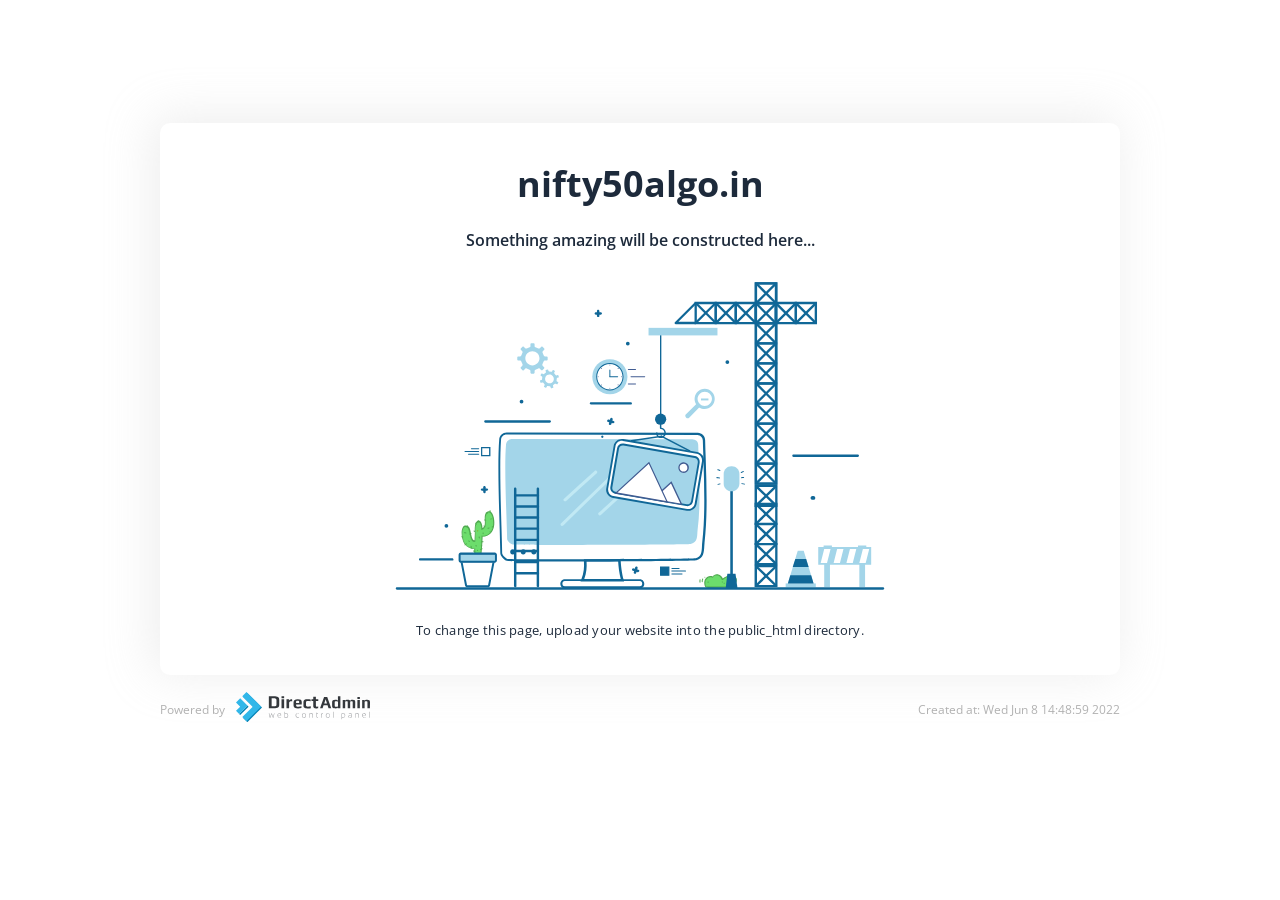
<file: engineer/index.html>
<!doctype html>
<html class="no-js" lang="">

<head>
    <meta charset="utf-8">
    <meta http-equiv="x-ua-compatible" content="ie=edge">
    <title>nifty50algo.in</title>
    <meta name="description" content="">
    <meta name="viewport" content="width=device-width, initial-scale=1">

    <link href="https://fonts.googleapis.com/css2?family=Open+Sans:wght@400;600;700&display=swap" rel="stylesheet">
    
    <link rel="shortcut icon" href="[data-uri]" />

    <style>
        * {
            box-sizing: border-box;
            margin: 0;
        }
        html {
            font-size: 10px;
            font-family: 'Open Sans', sans-serif;
            color: #1d2a3b;
        }
        .container {
            max-width: 960px;
            margin: 0 auto;
        }
        .container.card {
            margin-top: 12.3rem;
            background-color: #ffffff;
            border-radius: 10px;
            box-shadow: -5px -4px 47px 3px rgba(198, 198, 198, 0.3);
            text-align: center;
            padding: 3.6rem;
            /* padding-bottom: 3.6rem; */
        }
        .title-main {
            font-size: 3.6rem;
            font-weight: 700;
            margin-top: 0;
            margin-bottom: 2.1rem;
        }
        .main-image svg {
            max-width: 61rem;
            margin-bottom: 2rem;
        }

        .subheading{
            font-size: 1.6rem;
            font-weight: 600;
            margin-bottom: 3rem;
        }

        .card .text {
            font-size: 13px;
            letter-spacing: 0.26px;

        }
        footer {
            color: #b1b1b1;
            font-size: 12px;
            display: flex;
            justify-content: space-between;
            align-items: center;
            padding-top: 1.7rem;
        }
        footer .logo svg {
            width: 145px;
            padding-left: 11px;
        }
        footer .left-side {
            display: flex;
            align-items: center;
        }
        /* Medias */
        @media screen and (max-width: 1024px){
            .container {max-width: 90%;}
        @media screen and (max-width: 768px){
            html {font-size: 7px;}
            .container {
                max-width: 90%;}
            .container.card {margin-top: 6rem;}
            .card .text { font-size: 1.6rem;}
        } 
        @media screen and (max-width: 480px){
            html {font-size: 5.7px;}
            .container {max-width: 95%;}
            .title-main {font-size: 6.6vw;}
            /* .container.card {margin-top: 2rem;} */
            .subheading{font-size: 13px;}
            .card .text { font-size: 12px;}
            footer {flex-direction: column;}
        } 
        }
    </style>

</head>

<body>
    <section id="default-card" class="default-card">
        <div class="container card">
            <h1 class="title-main">nifty50algo.in</h1>
            <p class="subheading">Something amazing will be constructed here...</p>
            <div class="main-image">
                <svg version="1.1" xmlns="http://www.w3.org/2000/svg" xmlns:xlink="http://www.w3.org/1999/xlink" x="0px"
                    y="0px" viewBox=" 0 90 500 260"  xml:space="preserve">
                    <style type="text/css">
                        .st0 {
                            fill: #FFFFFF;
                        }

                        .st1 {
                            fill: #6CDD6C;
                        }

                        .st2 {
                            fill: #50AA50;
                        }

                        .st3 {
                            fill: #106797;
                        }

                        .st4 {
                            fill-rule: evenodd;
                            clip-rule: evenodd;
                            fill: #A3D5E9;
                        }

                        .st5 {
                            fill-rule: evenodd;
                            clip-rule: evenodd;
                            fill: #106797;
                        }

                        .st6 {
                            fill: #A3D5E9;
                        }

                        .st7 {
                            fill: #405B91;
                        }

                        .st8 {
                            fill: #B6D0FB;
                        }

                        .st9 {
                            fill: #8AB436;
                        }

                        .st10 {
                            fill: #C1E9F4;
                        }

                        .st11 {
                            fill: #415B91;
                        }
                    </style>
                    <g id="BACKGROUND">
                        <rect class="st0" width="500" height="500" />
                    </g>
                    <g id="OBJECTS">
                        <g>
                            <g>
                                <g>
                                    <g>
                                        <path class="st1" d="M317.7,334.6c-0.5-1.6-1.8-3.1-3.5-3.6s-4,0.3-4.5,1.9c-1.6-1.2-4.1-0.3-5.4,1.2c-2.1,2.4-0.5,6.4-0.1,6.6
                                                        c0.4,0.3,1.4,0.2,1.4,0.2l15.7-0.1c0,0,2.9-0.2,4.2-0.7c2.7-1,4.5-5.1,2.8-7.2c-1.2-1.4-3.5-1.7-5.4-1.2
                                                        C320.9,332.4,319.1,333.4,317.7,334.6" />
                                    </g>
                                    <g>
                                        <path class="st2"
                                            d="M305.3,341.5c-0.4,0-1.1,0-1.5-0.3c-0.6-0.5-2.2-4.7,0-7.3c0.9-1.1,2.3-1.8,3.7-2c0.7-0.1,1.3,0,1.9,0.3
                                                        c0.3-0.5,0.9-1,1.5-1.3c1-0.5,2.3-0.6,3.4-0.3c1.6,0.5,2.9,1.6,3.6,3.2c1.5-1.1,3.2-2,4.8-2.4c1.9-0.5,4.5-0.3,5.9,1.4
                                                        c0.8,1,1,2.4,0.5,4c-0.6,1.8-2,3.4-3.5,4c-1.4,0.5-4.2,0.7-4.4,0.7l-15.7,0.1C305.4,341.5,305.4,341.5,305.3,341.5z
                                                         M307.9,332.8c-0.1,0-0.2,0-0.3,0c-1,0.1-2.2,0.7-3,1.6c-1.8,2.1-0.5,5.7-0.2,6c0.1,0,0.6,0.1,1,0.1l15.7-0.1
                                                        c0,0,2.8-0.2,4-0.6c1.2-0.4,2.4-1.8,2.9-3.3c0.4-1.3,0.3-2.4-0.3-3.2c-1.1-1.3-3.3-1.5-4.8-1c-1.6,0.5-3.4,1.4-5,2.7
                                                        c-0.1,0.1-0.3,0.1-0.5,0.1c-0.2,0-0.3-0.2-0.4-0.3c-0.6-1.6-1.7-2.9-3.2-3.3c-0.8-0.2-1.8-0.2-2.6,0.2
                                                        c-0.7,0.3-1.1,0.8-1.3,1.3c-0.1,0.1-0.2,0.3-0.3,0.3c-0.2,0-0.3,0-0.5-0.1C308.9,332.9,308.4,332.8,307.9,332.8z" />
                                    </g>
                                </g>
                                <g>
                                    <g>
                                        <g>
                                            <path class="st2" d="M301.1,334.1c-0.4,0.8-0.6,1.6-0.5,2.5c0.1,0.4,0.8,0.4,0.8,0c-0.1-0.8,0-1.5,0.4-2.2
                                                            C302,334,301.4,333.7,301.1,334.1L301.1,334.1z" />
                                        </g>
                                    </g>
                                </g>
                                <g>
                                    <g>
                                        <g>
                                            <path class="st2" d="M298.9,334.6c-0.2,0.8-0.3,1.6-0.1,2.4c0.1,0.4,0.9,0.3,0.8-0.2c-0.2-0.7-0.1-1.3,0.1-2
                                                            C299.8,334.4,299,334.2,298.9,334.6L298.9,334.6z" />
                                        </g>
                                    </g>
                                </g>
                                <g>
                                    <g>
                                        <g>
                                            <path class="st2"
                                                d="M303.2,333.2c0.5,0,0.5-0.7,0-0.7C302.7,332.5,302.7,333.2,303.2,333.2L303.2,333.2z" />
                                        </g>
                                    </g>
                                </g>
                                <g>
                                    <g>
                                        <g>
                                            <path class="st2" d="M305.4,336.6c0,0.2,0,0.4,0,0.6c0,0.5,0.8,0.5,0.8,0c0-0.2,0-0.4,0-0.6
                                                            C306.2,336.2,305.4,336.2,305.4,336.6L305.4,336.6z" />
                                        </g>
                                    </g>
                                </g>
                                <g>
                                    <g>
                                        <g>
                                            <path class="st2" d="M318.6,337.7c0,0.1,0,0.2,0,0.3c0,0.5,0.8,0.5,0.8,0c0-0.1,0-0.2,0-0.3
                                                            C319.4,337.2,318.6,337.2,318.6,337.7L318.6,337.7z" />
                                        </g>
                                    </g>
                                </g>
                                <g>
                                    <g>
                                        <g>
                                            <path class="st2" d="M317.1,336.9c0.1,0.1,0.1,0.1,0.2,0.2c0.4,0.3,0.9-0.2,0.5-0.5c-0.1-0.1-0.1-0.1-0.2-0.2
                                                            C317.3,336,316.8,336.5,317.1,336.9L317.1,336.9z" />
                                        </g>
                                    </g>
                                </g>
                            </g>
                            <g>
                                <path class="st3" d="M96.1,319.2H69.8c-0.6,0-1-0.5-1-1c0-0.6,0.5-1,1-1h26.3c0.6,0,1,0.5,1,1C97.2,318.8,96.7,319.2,96.1,319.2z
                                                " />
                            </g>
                            <g>
                                <g>
                                    <path class="st0" d="M328,227.9h-0.8c0-0.6-0.5-1.1-1.1-1.1s-1.1,0.5-1.1,1.1h-0.8c0-1,0.8-1.9,1.9-1.9
                                                    C327.1,226,328,226.9,328,227.9z" />
                                </g>
                            </g>
                            <g>
                                <g>
                                    <path class="st0" d="M330.6,184.1h-0.8c0-0.6-0.5-1.1-1.1-1.1c-0.6,0-1.1,0.5-1.1,1.1h-0.8c0-1,0.8-1.9,1.9-1.9
                                                    C329.8,182.2,330.6,183.1,330.6,184.1z" />
                                </g>
                            </g>
                            <g>
                                <g>
                                    <g>
                                        <path class="st3"
                                            d="M237,336.3h-35.8l0.6-1.4c2.3-5.6,2.6-10.3,2.2-15.8L204,318l30.2-0.1l0,1c0,3.5,1,11.5,2.4,16L237,336.3z
                                                         M204.3,334.2h29.9c-1.2-4.4-1.9-10.6-2.1-14.3l-25.9,0.1C206.5,324.9,206.2,329.2,204.3,334.2z" />
                                    </g>
                                </g>
                            </g>
                            <g>
                                <g>
                                    <g>
                                        <path class="st3" d="M191,319.9c-27.2,0-49.2-0.1-50.1-0.5c-2.3-0.8-5.4-4.1-5.4-6.3c-0.1-5-0.3-11.7-0.5-19.5
                                                        c-0.7-23.5-1.8-55.8-0.4-73.6c0.2-3.3,2.9-5.8,6.1-5.8c0,0,0.1,0,0.1,0l156.6,0.2c3.3,0.1,6,2.7,6,6.1
                                                        c0.1,5.2,0.3,10.5,0.5,15.9c0.7,22.6,1.5,46-1,68.1c-0.1,0.9-0.1,1.8-0.2,2.8c-0.2,4.6-0.5,10.4-6.4,11.6
                                                        C293.2,319.5,235.2,319.9,191,319.9z M140.6,215.9c-2.4,0-4.3,1.8-4.5,4.2c-1.3,17.8-0.3,49.9,0.4,73.4
                                                        c0.2,7.8,0.5,14.6,0.5,19.5c0,1.4,2.4,4.1,4.3,4.8c3.3,0.7,150.6,0.2,154.4-0.5c4.7-0.9,4.9-5.6,5.1-10c0-1,0.1-2,0.2-2.9
                                                        c2.5-22,1.7-45.3,1-67.8c-0.2-5.4-0.3-10.7-0.5-15.9c-0.1-2.5-2-4.4-4.4-4.5L140.6,215.9C140.6,215.9,140.6,215.9,140.6,215.9z
                                                        " />
                                    </g>
                                </g>
                            </g>
                            <g>
                                <g>
                                    <path class="st4"
                                        d="M292.9,219.8l-147.6-0.2c-2.7,0-4.9,1.8-5.1,4.2c-1.7,19.8,0.6,61,0.9,77.6c0,1.6,2.7,4,4.6,4.6
                                                    c2.2,0.7,142.5,0.2,145.9-0.4c6.2-1.1,5.1-7.4,5.6-11.4c2.9-22.8,1.1-47.6,0.5-69.9C297.8,221.8,295.6,219.9,292.9,219.8z" />
                                </g>
                            </g>
                            <g>
                                <g>
                                    <g>
                                        <path class="st3" d="M249.8,342h-61.4c-2.4,0-3.7-1.9-3.7-3.8c0-1.9,1.3-3.8,3.7-3.8h61.4c2.4,0,3.7,1.9,3.7,3.8
                                                        C253.6,340,252.3,342,249.8,342z M188.4,336c-1.6,0-2,1.3-2,2.1c0,0.8,0.4,2.1,2,2.1h61.4c1.6,0,2-1.3,2-2.1
                                                        c0-0.8-0.4-2.1-2-2.1H188.4z" />
                                    </g>
                                </g>
                            </g>
                            <g>
                                <g>
                                    <g>
                                        <g>
                                            <g>
                                                <path class="st5" d="M145.7,312C145.3,312,145.3,312,145.7,312" />
                                            </g>
                                        </g>
                                    </g>
                                    <g>
                                        <g>
                                            <g>
                                                <g>
                                                    <path class="st3"
                                                        d="M145.7,314.1c2.8,0,2.8-4.3,0-4.3C142.9,309.8,142.9,314.1,145.7,314.1L145.7,314.1z" />
                                                </g>
                                            </g>
                                        </g>
                                    </g>
                                </g>
                                <g>
                                    <g>
                                        <g>
                                            <g>
                                                <path class="st5" d="M154.3,312C154,312,154,312,154.3,312" />
                                            </g>
                                        </g>
                                    </g>
                                    <g>
                                        <g>
                                            <g>
                                                <g>
                                                    <path class="st3"
                                                        d="M154.3,314.1c2.8,0,2.8-4.3,0-4.3C151.6,309.8,151.6,314.1,154.3,314.1L154.3,314.1z" />
                                                </g>
                                            </g>
                                        </g>
                                    </g>
                                </g>
                                <g>
                                    <g>
                                        <g>
                                            <g>
                                                <path class="st5" d="M163,312C162.6,312,162.6,312,163,312" />
                                            </g>
                                        </g>
                                    </g>
                                    <g>
                                        <g>
                                            <g>
                                                <g>
                                                    <path class="st3"
                                                        d="M163,314.1c2.8,0,2.8-4.3,0-4.3C160.2,309.8,160.2,314.1,163,314.1L163,314.1z" />
                                                </g>
                                            </g>
                                        </g>
                                    </g>
                                </g>
                            </g>
                            <g>
                                <g>
                                    <g>
                                        <g>
                                            <path class="st5" d="M219.1,217.6C219,217.6,219,217.6,219.1,217.6" />
                                        </g>
                                    </g>
                                </g>
                                <g>
                                    <g>
                                        <g>
                                            <g>
                                                <path class="st3"
                                                    d="M219.1,218.6c1.3,0,1.3-2,0-2C217.8,216.6,217.8,218.6,219.1,218.6L219.1,218.6z" />
                                            </g>
                                        </g>
                                    </g>
                                </g>
                            </g>
                            <g>
                                <g>
                                    <polygon class="st6"
                                        points="392.3,337.9 371.2,337.9 379.3,311.2 384.2,311.2 				" />
                                </g>
                                <g>
                                    <rect x="369.4" y="337.9" class="st6" width="24.7" height="3.1" />
                                </g>
                                <g>
                                    <polygon class="st3"
                                        points="373.2,331.2 371.2,337.9 392.3,337.9 390.3,331.2 				" />
                                </g>
                                <g>
                                    <polygon class="st3"
                                        points="375.2,324.5 388.2,324.5 386.2,317.8 377.3,317.8 				" />
                                </g>
                            </g>
                            <g id="XMLID_11_">
                                <g id="XMLID_493_">
                                    <path class="st6"
                                        d="M401,340.8h4.7v-18.2h24.1v18.2h4.7v-18.2h5v-14.5h-4v-1.3h-6.8v1.3h-21.4v-1.3h-6.8v1.3h-4.4v14.5h4.9
                                                    V340.8z M437.9,309.6L437.9,309.6l-2.9,11.5h-5.2l2.9-11.5H437.9z M424.4,321.1h-5.2l2.9-11.5h5.2L424.4,321.1z M413.9,321.1
                                                    h-5.2l2.9-11.5h5.2L413.9,321.1z M401,309.6h5.2l-2.9,11.5h-5.2L401,309.6z" />
                                </g>
                            </g>
                            <g>
                                <g>
                                    <g>
                                        <path class="st6" d="M170,163.1l1.4-1.4c0.3-0.3,0.3-0.7,0-1l-1.2-1.2c-0.3-0.3-0.4-0.8-0.2-1.2l1-2.4c0.1-0.4,0.5-0.7,0.9-0.7
                                                        h1.7c0.4,0,0.7-0.3,0.7-0.7v-2c0-0.4-0.3-0.7-0.7-0.7H172c-0.4,0-0.8-0.3-0.9-0.7l-1-2.4c-0.2-0.4-0.1-0.9,0.2-1.2l1.2-1.2
                                                        c0.3-0.3,0.3-0.7,0-1l-1.4-1.4c-0.3-0.3-0.7-0.3-1,0l-1.2,1.2c-0.3,0.3-0.8,0.4-1.2,0.2l-2.4-1c-0.4-0.1-0.7-0.5-0.7-0.9v-1.7
                                                        c0-0.4-0.3-0.7-0.7-0.7h-2c-0.4,0-0.7,0.3-0.7,0.7v1.7c0,0.4-0.3,0.8-0.7,0.9l-2.4,1c-0.4,0.2-0.9,0.1-1.2-0.2l-1.2-1.2
                                                        c-0.3-0.3-0.7-0.3-1,0l-1.4,1.4c-0.3,0.3-0.3,0.7,0,1l1.2,1.2c0.3,0.3,0.4,0.8,0.2,1.2l-1,2.4c-0.1,0.4-0.5,0.7-0.9,0.7h-1.7
                                                        c-0.4,0-0.7,0.3-0.7,0.7v2c0,0.4,0.3,0.7,0.7,0.7h1.7c0.4,0,0.8,0.3,0.9,0.7l1,2.4c0.2,0.4,0.1,0.9-0.2,1.2l-1.2,1.2
                                                        c-0.3,0.3-0.3,0.7,0,1l1.4,1.4c0.3,0.3,0.7,0.3,1,0l1.2-1.2c0.3-0.3,0.8-0.4,1.2-0.2l2.4,1c0.4,0.1,0.7,0.5,0.7,0.9v1.7
                                                        c0,0.4,0.3,0.7,0.7,0.7h2c0.4,0,0.7-0.3,0.7-0.7v-1.7c0-0.4,0.3-0.8,0.7-0.9l2.4-1c0.4-0.2,0.9-0.1,1.2,0.2l1.2,1.2
                                                        C169.3,163.3,169.8,163.3,170,163.1z M161.8,159.2c-3.2,0-5.8-2.6-5.8-5.8c0-3.2,2.6-5.8,5.8-5.8c3.2,0,5.8,2.6,5.8,5.8
                                                        C167.6,156.6,165,159.2,161.8,159.2z" />
                                    </g>
                                </g>
                                <g>
                                    <g>
                                        <path class="st6" d="M183.5,168.6l-0.4-1.2c-0.1-0.2-0.3-0.4-0.6-0.3l-1,0.3c-0.2,0.1-0.5,0-0.7-0.3l-1-1.3
                                                        c-0.2-0.2-0.2-0.5-0.1-0.7l0.5-0.9c0.1-0.2,0-0.5-0.2-0.6L179,163c-0.2-0.1-0.5,0-0.6,0.2l-0.5,0.9c-0.1,0.2-0.4,0.4-0.7,0.3
                                                        l-1.6-0.2c-0.2,0-0.5-0.2-0.6-0.4l-0.3-1c-0.1-0.2-0.3-0.4-0.6-0.3l-1.2,0.4c-0.2,0.1-0.4,0.3-0.3,0.6l0.3,1
                                                        c0.1,0.2,0,0.5-0.3,0.7l-1.3,1c-0.2,0.2-0.5,0.2-0.7,0.1l-0.9-0.5c-0.2-0.1-0.5,0-0.6,0.2l-0.6,1.1c-0.1,0.2,0,0.5,0.2,0.6
                                                        l0.9,0.5c0.2,0.1,0.4,0.4,0.3,0.7l-0.2,1.6c0,0.2-0.2,0.5-0.4,0.6l-1,0.3c-0.2,0.1-0.4,0.3-0.3,0.6l0.4,1.2
                                                        c0.1,0.2,0.3,0.4,0.6,0.3l1-0.3c0.2-0.1,0.5,0,0.7,0.2l1,1.3c0.2,0.2,0.2,0.5,0.1,0.7l-0.5,0.9c-0.1,0.2,0,0.5,0.2,0.6l1.1,0.6
                                                        c0.2,0.1,0.5,0,0.6-0.2l0.5-0.9c0.1-0.2,0.4-0.4,0.7-0.3l1.6,0.2c0.3,0,0.5,0.2,0.6,0.4l0.3,1c0.1,0.2,0.3,0.4,0.6,0.3l1.2-0.4
                                                        c0.2-0.1,0.4-0.3,0.3-0.6l-0.3-1c-0.1-0.2,0-0.5,0.2-0.7l1.3-1c0.2-0.2,0.5-0.2,0.7-0.1l0.9,0.5c0.2,0.1,0.5,0,0.6-0.2l0.6-1.1
                                                        c0.1-0.2,0-0.5-0.2-0.6l-0.9-0.5c-0.2-0.1-0.4-0.4-0.3-0.7l0.2-1.6c0-0.2,0.2-0.5,0.4-0.6l1-0.3
                                                        C183.4,169,183.6,168.8,183.5,168.6z M179,171.9c-0.9,1.8-3.1,2.4-4.9,1.5c-1.8-0.9-2.4-3.1-1.5-4.9c0.9-1.8,3.1-2.4,4.9-1.5
                                                        C179.3,168,179.9,170.2,179,171.9z" />
                                    </g>
                                </g>
                            </g>
                            <g>
                                <path class="st3" d="M242.4,191.3h-32.6c-0.6,0-1-0.5-1-1c0-0.6,0.5-1,1-1h32.6c0.6,0,1,0.5,1,1
                                                C243.4,190.9,243,191.3,242.4,191.3z" />
                            </g>
                            <g>
                                <path class="st3" d="M176,206.1h-52.7c-0.6,0-1-0.5-1-1c0-0.6,0.5-1,1-1H176c0.6,0,1,0.5,1,1C177.1,205.7,176.6,206.1,176,206.1z
                                                " />
                            </g>
                            <g>
                                <path class="st3" d="M428.5,234.2h-52.7c-0.6,0-1-0.5-1-1c0-0.6,0.5-1,1-1h52.7c0.6,0,1,0.5,1,1
                                                C429.5,233.7,429.1,234.2,428.5,234.2z" />
                            </g>
                            <g>
                                <path class="st3"
                                    d="M449.2,343H50.8c-0.6,0-1-0.5-1-1c0-0.6,0.5-1,1-1h398.4c0.6,0,1,0.5,1,1C450.2,342.5,449.8,343,449.2,343z" />
                            </g>
                            <g>
                                <g>
                                    <g>
                                        <path class="st6"
                                            d="M303.1,178.3c-2.2,0-4.3,0.9-5.9,2.4c-2.7,2.7-3.2,6.9-1.3,10.1l0.1,0.2l-8.5,8.5c0,0-0.4,0.4-0.4,1
                                                        c0,0.4,0.2,0.9,0.6,1.3c0.5,0.5,0.9,0.7,1.4,0.7c0.6,0,1-0.3,1-0.3l8.4-8.5l0.2,0.1c1.3,0.8,2.7,1.1,4.2,1.1
                                                        c2.2,0,4.3-0.9,5.9-2.4c3.3-3.3,3.3-8.6,0-11.8C307.4,179.2,305.3,178.3,303.1,178.3z M303.1,192.5c-3.2,0-5.9-2.6-5.9-5.9
                                                        c0-3.2,2.6-5.9,5.9-5.9l0,0c3.2,0,5.9,2.6,5.9,5.9C308.9,189.9,306.3,192.5,303.1,192.5z" />
                                    </g>
                                </g>
                                <g>
                                    <g>
                                        <path class="st6" d="M300,187.9h6.1v-1.6H300V187.9z" />
                                    </g>
                                </g>
                            </g>
                            <g>
                                <g>
                                    <path class="st3" d="M147.7,341.1c-0.6,0-1-0.5-1-1v-79.9c0-0.6,0.5-1,1-1c0.6,0,1,0.5,1,1V340
                                                    C148.8,340.6,148.3,341.1,147.7,341.1z" />
                                </g>
                                <g>
                                    <path class="st3" d="M166.3,341.1c-0.6,0-1-0.5-1-1v-79.9c0-0.6,0.5-1,1-1c0.6,0,1,0.5,1,1V340
                                                    C167.3,340.6,166.9,341.1,166.3,341.1z" />
                                </g>
                                <g>
                                    <path class="st3"
                                        d="M166.3,266.7h-18.6c-0.6,0-1-0.5-1-1s0.5-1,1-1h18.6c0.6,0,1,0.5,1,1S166.9,266.7,166.3,266.7z" />
                                </g>
                                <g>
                                    <path class="st3" d="M166.3,275.8h-18.6c-0.6,0-1-0.5-1-1c0-0.6,0.5-1,1-1h18.6c0.6,0,1,0.5,1,1
                                                    C167.3,275.3,166.9,275.8,166.3,275.8z" />
                                </g>
                                <g>
                                    <path class="st3" d="M166.3,284.9h-18.6c-0.6,0-1-0.5-1-1c0-0.6,0.5-1,1-1h18.6c0.6,0,1,0.5,1,1
                                                    C167.3,284.4,166.9,284.9,166.3,284.9z" />
                                </g>
                                <g>
                                    <path class="st3" d="M166.3,294h-18.6c-0.6,0-1-0.5-1-1c0-0.6,0.5-1,1-1h18.6c0.6,0,1,0.5,1,1C167.3,293.6,166.9,294,166.3,294z
                                                    " />
                                </g>
                                <g>
                                    <path class="st3" d="M166.3,303.2h-18.6c-0.6,0-1-0.5-1-1c0-0.6,0.5-1,1-1h18.6c0.6,0,1,0.5,1,1
                                                    C167.3,302.7,166.9,303.2,166.3,303.2z" />
                                </g>
                                <g>
                                    <path class="st3" d="M166.3,312.3h-18.6c-0.6,0-1-0.5-1-1c0-0.6,0.5-1,1-1h18.6c0.6,0,1,0.5,1,1
                                                    C167.3,311.8,166.9,312.3,166.3,312.3z" />
                                </g>
                                <g>
                                    <path class="st3" d="M166.3,321.4h-18.6c-0.6,0-1-0.5-1-1c0-0.6,0.5-1,1-1h18.6c0.6,0,1,0.5,1,1
                                                    C167.3,320.9,166.9,321.4,166.3,321.4z" />
                                </g>
                                <g>
                                    <path class="st3" d="M166.3,330.5h-18.6c-0.6,0-1-0.5-1-1c0-0.6,0.5-1,1-1h18.6c0.6,0,1,0.5,1,1
                                                    C167.3,330.1,166.9,330.5,166.3,330.5z" />
                                </g>
                            </g>
                            <g>
                                <g>
                                    <path class="st3"
                                        d="M122.5,264c-0.6,0-1-0.5-1-1v-4c0-0.6,0.5-1,1-1c0.6,0,1,0.5,1,1v4C123.5,263.6,123,264,122.5,264z" />
                                </g>
                                <g>
                                    <path class="st3"
                                        d="M124.5,262h-4c-0.6,0-1-0.5-1-1s0.5-1,1-1h4c0.6,0,1,0.5,1,1S125.1,262,124.5,262z" />
                                </g>
                            </g>
                            <g>
                                <g>
                                    <path class="st3" d="M215.7,119.6c-0.6,0-1-0.5-1-1v-4c0-0.6,0.5-1,1-1c0.6,0,1,0.5,1,1v4C216.8,119.1,216.3,119.6,215.7,119.6z
                                                    " />
                                </g>
                                <g>
                                    <path class="st3"
                                        d="M217.8,117.6h-4c-0.6,0-1-0.5-1-1s0.5-1,1-1h4c0.6,0,1,0.5,1,1S218.3,117.6,217.8,117.6z" />
                                </g>
                            </g>
                            <g>
                                <g>
                                    <path class="st3" d="M248.4,328.7c-0.1,0-0.2,0-0.3,0l-3.9-1.1c-0.6-0.2-0.9-0.7-0.7-1.3c0.2-0.6,0.7-0.9,1.3-0.7l3.9,1.1
                                                    c0.6,0.2,0.9,0.7,0.7,1.3C249.3,328.4,248.9,328.7,248.4,328.7z" />
                                </g>
                                <g>
                                    <path class="st3"
                                        d="M245.9,330c-0.1,0-0.2,0-0.3,0c-0.6-0.2-0.9-0.7-0.7-1.3l1.1-3.9c0.2-0.6,0.7-0.9,1.3-0.7
                                                    c0.6,0.2,0.9,0.7,0.7,1.3l-1.1,3.9C246.8,329.8,246.4,330,245.9,330z" />
                                </g>
                            </g>
                            <g>
                                <g>
                                    <path class="st3" d="M228,206.7c-0.1,0-0.2,0-0.3,0l-3.9-1.1c-0.6-0.2-0.9-0.7-0.7-1.3c0.2-0.6,0.7-0.9,1.3-0.7l3.9,1.1
                                                    c0.6,0.2,0.9,0.7,0.7,1.3C228.9,206.4,228.5,206.7,228,206.7z" />
                                </g>
                                <g>
                                    <path class="st3"
                                        d="M225.5,208.1c-0.1,0-0.2,0-0.3,0c-0.6-0.2-0.9-0.7-0.7-1.3l1.1-3.9c0.2-0.6,0.7-0.9,1.3-0.7
                                                    c0.6,0.2,0.9,0.7,0.7,1.3l-1.1,3.9C226.4,207.8,226,208.1,225.5,208.1z" />
                                </g>
                            </g>
                            <g>
                                <g>
                                    <g>
                                        <circle class="st6" cx="225.3" cy="168.5" r="14.4" />
                                    </g>
                                </g>
                                <g>
                                    <g>
                                        <g>
                                            <circle class="st0" cx="225.3" cy="168.5" r="10.8" />
                                        </g>
                                    </g>
                                    <g>
                                        <g>
                                            <g>
                                                <path class="st3"
                                                    d="M225.3,179.7c-6.2,0-11.2-5-11.2-11.2s5-11.2,11.2-11.2s11.2,5,11.2,11.2S231.5,179.7,225.3,179.7z
                                                                 M225.3,158.1c-5.7,0-10.4,4.7-10.4,10.4s4.7,10.4,10.4,10.4c5.7,0,10.4-4.7,10.4-10.4S231,158.1,225.3,158.1z" />
                                            </g>
                                        </g>
                                    </g>
                                </g>
                                <g>
                                    <g>
                                        <g>
                                            <path class="st3" d="M225.3,168.9c-0.2,0-0.4-0.2-0.4-0.4V163c0-0.2,0.2-0.4,0.4-0.4c0.2,0,0.4,0.2,0.4,0.4v5.5
                                                            C225.7,168.7,225.5,168.9,225.3,168.9z" />
                                        </g>
                                    </g>
                                    <g>
                                        <g>
                                            <path class="st3" d="M231.7,168.9h-6.4c-0.2,0-0.4-0.2-0.4-0.4c0-0.2,0.2-0.4,0.4-0.4h6.4c0.2,0,0.4,0.2,0.4,0.4
                                                            C232.2,168.7,232,168.9,231.7,168.9z" />
                                        </g>
                                    </g>
                                </g>
                                <g>
                                    <g>
                                        <g>
                                            <circle class="st7" cx="225.3" cy="158.9" r="0.4" />
                                        </g>
                                    </g>
                                    <g>
                                        <g>
                                            <ellipse transform="matrix(0.7071 -0.7071 0.7071 0.7071 -46.3674 211.4673)"
                                                class="st7" cx="232.1" cy="161.7" rx="0.4" ry="0.4" />
                                        </g>
                                    </g>
                                    <g>
                                        <g>
                                            <circle class="st7" cx="234.9" cy="168.5" r="0.4" />
                                        </g>
                                    </g>
                                    <g>
                                        <g>
                                            <ellipse transform="matrix(0.7072 -0.707 0.707 0.7072 -55.9446 215.4091)"
                                                class="st7" cx="232.1" cy="175.2" rx="0.4" ry="0.4" />
                                        </g>
                                    </g>
                                    <g>
                                        <g>
                                            <circle class="st7" cx="225.3" cy="178" r="0.4" />
                                        </g>
                                    </g>
                                    <g>
                                        <g>
                                            <ellipse transform="matrix(0.707 -0.7072 0.7072 0.707 -59.9044 205.8822)"
                                                class="st7" cx="218.5" cy="175.2" rx="0.4" ry="0.4" />
                                        </g>
                                    </g>
                                    <g>
                                        <g>
                                            <circle class="st7" cx="215.7" cy="168.5" r="0.4" />
                                        </g>
                                    </g>
                                    <g>
                                        <g>
                                            <ellipse transform="matrix(0.7071 -0.7071 0.7071 0.7071 -50.333 201.8934)"
                                                class="st7" cx="218.5" cy="161.7" rx="0.4" ry="0.4" />
                                        </g>
                                    </g>
                                </g>
                                <g>
                                    <g>
                                        <g>
                                            <path class="st7" d="M246.4,163h-6c-0.2,0-0.4-0.2-0.4-0.4c0-0.2,0.2-0.4,0.4-0.4h6c0.2,0,0.4,0.2,0.4,0.4
                                                            C246.8,162.8,246.6,163,246.4,163z" />
                                        </g>
                                    </g>
                                    <g>
                                        <g>
                                            <path class="st7" d="M246.4,174.8h-6c-0.2,0-0.4-0.2-0.4-0.4c0-0.2,0.2-0.4,0.4-0.4h6c0.2,0,0.4,0.2,0.4,0.4
                                                            C246.8,174.6,246.6,174.8,246.4,174.8z" />
                                        </g>
                                    </g>
                                    <g>
                                        <g>
                                            <path class="st7" d="M253.9,168.9h-11.3c-0.2,0-0.4-0.2-0.4-0.4c0-0.2,0.2-0.4,0.4-0.4h11.3c0.2,0,0.4,0.2,0.4,0.4
                                                            C254.3,168.7,254.1,168.9,253.9,168.9z" />
                                        </g>
                                    </g>
                                </g>
                            </g>
                            <g>
                                <g>
                                    <rect x="266.9" y="324.5" class="st3" width="6.7" height="6.7" />
                                    <path class="st3"
                                        d="M274.1,331.7h-7.7V324h7.7V331.7z M267.5,330.7h5.6V325h-5.6V330.7z" />
                                </g>
                                <g>
                                    <g>
                                        <g>
                                            <path class="st3"
                                                d="M282.1,326h-6c-0.2,0-0.4-0.2-0.4-0.4s0.2-0.4,0.4-0.4h6c0.2,0,0.4,0.2,0.4,0.4S282.3,326,282.1,326z" />
                                        </g>
                                    </g>
                                    <g>
                                        <g>
                                            <path class="st3" d="M284.4,330.6h-8.2c-0.3,0-0.6-0.2-0.6-0.4c0-0.2,0.3-0.4,0.6-0.4h8.2c0.3,0,0.6,0.2,0.6,0.4
                                                            C284.9,330.4,284.7,330.6,284.4,330.6z" />
                                        </g>
                                    </g>
                                    <g>
                                        <g>
                                            <path class="st3" d="M287.3,328.1H276c-0.2,0-0.4-0.2-0.4-0.4c0-0.2,0.2-0.4,0.4-0.4h11.3c0.2,0,0.4,0.2,0.4,0.4
                                                            C287.7,328,287.6,328.1,287.3,328.1z" />
                                        </g>
                                    </g>
                                </g>
                            </g>
                            <g>
                                <g>
                                    <rect x="120.2" y="226.5"
                                        transform="matrix(-1 -1.224647e-16 1.224647e-16 -1 247.1112 459.6004)"
                                        class="st0" width="6.7" height="6.7" />
                                    <path class="st3"
                                        d="M127.4,233.7h-7.7v-7.7h7.7V233.7z M120.7,232.6h5.6V227h-5.6V232.6z" />
                                </g>
                                <g>
                                    <g>
                                        <g>
                                            <path class="st3" d="M111.8,227.9h6c0.2,0,0.4-0.2,0.4-0.4c0-0.2-0.2-0.4-0.4-0.4h-6c-0.2,0-0.4,0.2-0.4,0.4
                                                            C111.3,227.7,111.5,227.9,111.8,227.9z" />
                                        </g>
                                    </g>
                                    <g>
                                        <g>
                                            <path class="st3" d="M109.5,232.5h8.2c0.3,0,0.6-0.2,0.6-0.4s-0.3-0.4-0.6-0.4h-8.2c-0.3,0-0.6,0.2-0.6,0.4
                                                            S109.2,232.5,109.5,232.5z" />
                                        </g>
                                    </g>
                                    <g>
                                        <g>
                                            <path class="st3" d="M106.5,230.1h11.3c0.2,0,0.4-0.2,0.4-0.4c0-0.2-0.2-0.4-0.4-0.4h-11.3c-0.2,0-0.4,0.2-0.4,0.4
                                                            C106.1,229.9,106.3,230.1,106.5,230.1z" />
                                        </g>
                                    </g>
                                </g>
                            </g>
                            <g>
                                <g>
                                    <rect x="324" y="251.6" class="st3" width="2.1" height="89.2" />
                                </g>
                                <g>
                                    <path class="st6" d="M325.3,262.4h-0.5c-3.4,0-6.2-2.8-6.2-6.2V248c0-3.4,2.8-6.2,6.2-6.2h0.5c3.4,0,6.2,2.8,6.2,6.2v8.2
                                                    C331.4,259.6,328.7,262.4,325.3,262.4z" />
                                </g>
                                <g>
                                    <g>
                                        <path class="st3" d="M333.4,256.4c0.7,0.1,1.5,0.2,2.2,0.4c0.5,0.1,0.7-0.7,0.2-0.7c-0.7-0.1-1.5-0.2-2.2-0.4
                                                        C333.1,255.6,332.9,256.3,333.4,256.4L333.4,256.4z" />
                                    </g>
                                </g>
                                <g>
                                    <g>
                                        <path class="st3" d="M333.3,251.6c0.6-0.1,1.1-0.1,1.7-0.1c0.5,0,0.5-0.7,0-0.8c-0.6-0.1-1.3,0-1.9,0.1
                                                        C332.6,251,332.8,251.7,333.3,251.6L333.3,251.6z" />
                                    </g>
                                </g>
                                <g>
                                    <g>
                                        <path class="st3" d="M333.1,247.3c0.6-0.2,1.1-0.4,1.7-0.7c0.5-0.2,0.3-0.9-0.2-0.8c-0.6,0.2-1.1,0.4-1.7,0.7
                                                        C332.4,246.7,332.6,247.5,333.1,247.3L333.1,247.3z" />
                                    </g>
                                </g>
                                <g>
                                    <g>
                                        <path class="st3" d="M314,257.1c0.6-0.1,1.1-0.2,1.7-0.4c0.5-0.2,0.3-0.9-0.2-0.8c-0.5,0.2-1.1,0.3-1.7,0.4
                                                        C313.3,256.4,313.5,257.2,314,257.1L314,257.1z" />
                                    </g>
                                </g>
                                <g>
                                    <g>
                                        <path class="st3" d="M313,251.6c0.7,0,1.4,0.1,2.1,0.3c0.5,0.1,0.7-0.6,0.2-0.8c-0.8-0.2-1.5-0.3-2.3-0.4
                                                        C312.5,250.8,312.5,251.6,313,251.6L313,251.6z" />
                                    </g>
                                </g>
                                <g>
                                    <g>
                                        <path class="st3" d="M313.7,245.2c0.6,0.2,1.1,0.4,1.7,0.5c0.5,0.2,0.7-0.6,0.2-0.8c-0.6-0.2-1.1-0.4-1.7-0.5
                                                        C313.4,244.3,313.2,245,313.7,245.2L313.7,245.2z" />
                                    </g>
                                </g>
                                <g>
                                    <polygon class="st3" points="320.2,342 321.6,330 328.3,330 329.9,341.8 				" />
                                </g>
                            </g>
                            <g>
                                <g>
                                    <g>
                                        <g>
                                            <path class="st1"
                                                d="M129.9,284.9c-0.3-1.9-1.6-6.8-4.6-5.2c-4.8,2.5,1,12-4.8,13.7c-0.3-3.8-1.1-6.4-2.8-6.2
                                                            c-3.5,0.3-2.6,8.5-2.7,10.4c-0.1,1.8-0.1,3.7-0.2,5.6c-4.2,0.7-3.3-10.1-5.9-11.6c-3.9-2.3-4.8,2.9-4.7,5.3
                                                            c0.2,4.1,1.3,9,5.1,11.1c1.3,0.7,3.5,1.5,5.2,1.4c0,3.3,0.1,6.5,0.7,9.6c0,0,0.1,0,0.1,0c0,0,0,0,0,0l2.3,0.1c0,0,0,0,0,0
                                                            c0,1,1.6,1,1.6,0c0-2,1.2-11.6,1.4-19.8c1.9,0.3,4.2-0.6,5.5-1.6C130.1,294.8,130.6,289.4,129.9,284.9z" />
                                        </g>
                                        <g>
                                            <path class="st2" d="M118.4,320.3c-0.2,0-0.5-0.1-0.7-0.2c-0.2-0.2-0.4-0.4-0.5-0.7l-1.7-0.1l-0.6,0l-0.1-0.4
                                                            c-0.5-2.6-0.7-5.6-0.7-9.2c-1.9,0-4-0.9-5-1.5c-4.1-2.3-5.2-7.5-5.3-11.5c-0.1-1.6,0.3-4.9,2.1-6c0.9-0.5,2-0.4,3.3,0.3
                                                            c1.2,0.7,1.7,2.9,2.2,5.5c0.7,3.5,1.4,6,3,6l0-0.9c0.1-1.5,0.1-2.9,0.2-4.4c0-0.3,0-0.7,0-1.2c-0.1-3.2-0.3-9.3,3.1-9.6
                                                            c0.5-0.1,1,0.1,1.4,0.5c0.9,0.8,1.6,2.6,1.8,5.6c2.1-1,2-3.4,1.9-6.3c-0.1-2.9-0.3-5.9,2.3-7.2c0.8-0.4,1.6-0.5,2.3-0.1
                                                            c2.1,1.1,2.8,5.2,2.9,5.7l0,0c0.6,3.5,0.8,9.8-3.9,13.2c-1.3,1-3.5,1.8-5.4,1.7c-0.1,5.4-0.7,11.2-1,15.2
                                                            c-0.2,2-0.3,3.5-0.3,4.2c0,0.5-0.2,0.8-0.6,1C118.9,320.2,118.7,320.3,118.4,320.3z M115.6,318.5l2.5,0.1l0,0.4
                                                            c0,0.2,0.1,0.3,0.1,0.3c0.1,0.1,0.3,0.1,0.4,0c0.1-0.1,0.2-0.1,0.2-0.3c0-0.7,0.1-2.2,0.3-4.2c0.4-4,0.9-10.2,1-15.6l0-0.5
                                                            l0.5,0.1c1.7,0.3,4-0.6,5.2-1.5c4.3-3.2,4.1-9.1,3.5-12.3l0,0c-0.2-1.4-1-4.3-2.4-5c-0.5-0.2-1-0.2-1.5,0.1
                                                            c-2,1.1-1.9,3.6-1.8,6.4c0.1,3,0.3,6.4-3.1,7.4l-0.5,0.2l0-0.5c-0.3-3.8-1-5.1-1.6-5.6c-0.2-0.2-0.5-0.3-0.8-0.3
                                                            c-2.6,0.2-2.4,5.9-2.3,8.7c0,0.6,0,1,0,1.3c0,1.4-0.1,2.9-0.2,4.4l-0.1,1.6l-0.3,0.1c-2.8,0.5-3.6-3.3-4.4-6.7
                                                            c-0.5-2.2-0.9-4.4-1.8-4.9c-1-0.6-1.8-0.7-2.4-0.3c-1.3,0.8-1.7,3.6-1.6,5.2c0.2,3.7,1.2,8.7,4.9,10.8c1.3,0.7,3.4,1.4,5,1.3
                                                            l0.5,0l0,0.5C115,313,115.2,315.9,115.6,318.5z" />
                                        </g>
                                    </g>
                                    <g>
                                        <g>
                                            <g>
                                                <path class="st3"
                                                    d="M125.3,341h-16.9c-0.9,0-1.6-0.6-1.8-1.5l-3.8-19.7l1.6-0.3l3.8,19.7c0,0.2,0.2,0.2,0.2,0.2h16.9
                                                                c0,0,0.2,0,0.2-0.2l3.8-19.7l1.6,0.3l-3.8,19.7C126.9,340.4,126.2,341,125.3,341z" />
                                            </g>
                                        </g>
                                    </g>
                                    <g>
                                        <g>
                                            <g>
                                                <path class="st6" d="M103,313.5h28c0.5,0,0.9,0.5,0.9,1.2v4.3c0,0.6-0.4,1.2-0.9,1.2h-28c-0.5,0-0.9-0.5-0.9-1.2v-4.3
                                                                C102.1,314,102.5,313.5,103,313.5z" />
                                            </g>
                                            <g>
                                                <path class="st7" d="M131,320.5h-28c-0.7,0-1.3-0.7-1.3-1.6v-4.3c0-0.9,0.6-1.6,1.3-1.6h28c0.7,0,1.3,0.7,1.3,1.6v4.3
                                                                C132.3,319.8,131.7,320.5,131,320.5z M103,313.9c-0.2,0-0.4,0.3-0.4,0.7v4.3c0,0.4,0.2,0.7,0.4,0.7h28c0.2,0,0.4-0.3,0.4-0.7
                                                                v-4.3c0-0.4-0.2-0.7-0.4-0.7H103z" />
                                            </g>
                                        </g>
                                        <g>
                                            <g>
                                                <path class="st8" d="M131,320.5h-28c-0.7,0-1.2-0.7-1.2-1.5v-4.3c0-0.9,0.6-1.5,1.2-1.5h28c0.7,0,1.2,0.7,1.2,1.5v4.3
                                                                C132.2,319.8,131.7,320.5,131,320.5z M103,313.8c-0.2,0-0.5,0.3-0.5,0.8v4.3c0,0.5,0.3,0.8,0.5,0.8h28c0.2,0,0.5-0.3,0.5-0.8
                                                                v-4.3c0-0.5-0.3-0.8-0.5-0.8H103z" />
                                            </g>
                                            <g>
                                                <path class="st3" d="M131,320.9h-28c-0.9,0-1.7-0.9-1.7-2v-4.3c0-1.1,0.8-2,1.7-2h28c0.9,0,1.7,0.9,1.7,2v4.3
                                                                C132.7,320,131.9,320.9,131,320.9z M103,314.3c0,0-0.1,0.2-0.1,0.4v4.3c0,0.2,0.1,0.4,0.1,0.4l28,0c0,0,0.1-0.1,0.1-0.4v-4.3
                                                                c0-0.2-0.1-0.4-0.1-0.4L103,314.3z" />
                                            </g>
                                        </g>
                                    </g>
                                </g>
                                <g>
                                    <g>
                                        <path class="st2" d="M106,296.7c0.5,0.1,0.9,0.1,1.4,0.2c0.5,0.1,0.5-0.7,0-0.8c-0.5-0.1-0.9-0.1-1.4-0.2
                                                        C105.5,295.9,105.5,296.7,106,296.7L106,296.7z" />
                                    </g>
                                </g>
                                <g>
                                    <g>
                                        <path class="st2" d="M108,290.6c0,0.2,0,0.5,0,0.7c0,0.5,0.8,0.5,0.8,0c0-0.2,0-0.5,0-0.7C108.8,290.1,108,290.1,108,290.6
                                                        L108,290.6z" />
                                    </g>
                                </g>
                                <g>
                                    <g>
                                        <path class="st2" d="M110.7,297.8c0.3-0.2,0.7-0.4,1-0.6c0.4-0.2,0-0.9-0.4-0.7c-0.3,0.2-0.7,0.4-1,0.6
                                                        C109.9,297.3,110.3,298,110.7,297.8L110.7,297.8z" />
                                    </g>
                                </g>
                                <g>
                                    <g>
                                        <path class="st2" d="M106.7,306.7c0.4-0.3,0.8-0.6,1.2-0.9c0.4-0.3,0-1-0.4-0.7c-0.4,0.3-0.8,0.6-1.2,0.9
                                                        C105.9,306.3,106.3,307,106.7,306.7L106.7,306.7z" />
                                    </g>
                                </g>
                                <g>
                                    <g>
                                        <path class="st2" d="M103.8,300c0.3,0.1,0.6,0.2,0.9,0.3c0.5,0.2,0.7-0.6,0.2-0.8c-0.3-0.1-0.6-0.2-0.9-0.3
                                                        C103.6,299.1,103.4,299.8,103.8,300L103.8,300z" />
                                    </g>
                                </g>
                                <g>
                                    <g>
                                        <path class="st2" d="M109.5,303.6c0.2,0,0.3,0.1,0.4,0.2c0.3,0.4,0.9-0.2,0.6-0.5c-0.2-0.3-0.6-0.4-1-0.5
                                                        C109,302.8,109,303.6,109.5,303.6L109.5,303.6z" />
                                    </g>
                                </g>
                                <g>
                                    <g>
                                        <path class="st2" d="M111.2,307.3c-0.1,0.5,0,1,0.2,1.5c0.2,0.5,0.9,0.1,0.7-0.4c-0.1-0.3-0.2-0.6-0.1-0.9
                                                        C112,307,111.3,306.8,111.2,307.3L111.2,307.3z" />
                                    </g>
                                </g>
                                <g>
                                    <g>
                                        <path class="st2" d="M115.2,307.4c0.2,0.1,0.5,0.1,0.7,0.2c0.5,0.1,0.7-0.6,0.2-0.8c-0.2-0.1-0.5-0.1-0.7-0.2
                                                        C115,306.6,114.8,307.3,115.2,307.4L115.2,307.4z" />
                                    </g>
                                </g>
                                <g>
                                    <g>
                                        <path class="st2" d="M117.7,299.8c0,0.4,0.1,0.8,0.5,1.1c0.4,0.3,0.9-0.2,0.6-0.5c-0.2-0.2-0.3-0.3-0.2-0.6
                                                        C118.6,299.3,117.8,299.3,117.7,299.8L117.7,299.8z" />
                                    </g>
                                </g>
                                <g>
                                    <g>
                                        <path class="st9" d="M116.7,294.2c-0.2,0.3-0.3,0.6-0.2,1c0.1,0.5,0.8,0.3,0.8-0.2c0-0.2,0-0.3,0.1-0.4
                                                        C117.7,294.2,117,293.8,116.7,294.2L116.7,294.2z" />
                                    </g>
                                </g>
                                <g>
                                    <g>
                                        <path class="st2" d="M121,296.5c0,0.2,0,0.5,0,0.7c0,0.5,0.8,0.5,0.8,0c0-0.2,0-0.5,0-0.7C121.8,296,121,296,121,296.5
                                                        L121,296.5z" />
                                    </g>
                                </g>
                                <g>
                                    <g>
                                        <path class="st2" d="M113.8,295.3c0.2,0.1,0.3,0.2,0.5,0.3c0.4,0.3,0.8-0.4,0.4-0.7c-0.2-0.1-0.3-0.2-0.5-0.3
                                                        C113.7,294.3,113.4,295,113.8,295.3L113.8,295.3z" />
                                    </g>
                                </g>
                                <g>
                                    <g>
                                        <path class="st2" d="M115.1,288.8c0.2,0.2,0.2,0.4,0.2,0.6c0,0.5,0.8,0.5,0.8,0c0-0.4-0.2-0.8-0.5-1.1
                                                        C115.3,287.9,114.8,288.5,115.1,288.8L115.1,288.8z" />
                                    </g>
                                </g>
                                <g>
                                    <g>
                                        <path class="st2"
                                            d="M117,286.5c0,0.3,0,0.7,0,1c0,0.5,0.8,0.5,0.8,0c0-0.3,0-0.7,0-1C117.8,286,117,286,117,286.5L117,286.5z" />
                                    </g>
                                </g>
                                <g>
                                    <g>
                                        <path class="st2" d="M121.8,291.1c0.1,0.1,0.2,0.2,0.3,0.4c0.3,0.4,0.9-0.2,0.5-0.6c-0.1-0.1-0.2-0.2-0.3-0.4
                                                        C122.1,290.1,121.5,290.7,121.8,291.1L121.8,291.1z" />
                                    </g>
                                </g>
                                <g>
                                    <g>
                                        <path class="st2" d="M122.6,286.4c0.3,0,0.7,0,1,0.1c0.5,0,0.5-0.7,0-0.8c-0.3,0-0.7,0-1-0.1
                                                        C122.1,285.6,122.1,286.4,122.6,286.4L122.6,286.4z" />
                                    </g>
                                </g>
                                <g>
                                    <g>
                                        <path class="st2" d="M123.7,280.2c0.2,0.2,0.5,0.5,0.7,0.7c0.4,0.4,0.9-0.2,0.5-0.5c-0.2-0.2-0.5-0.5-0.7-0.7
                                                        C123.9,279.3,123.4,279.8,123.7,280.2L123.7,280.2z" />
                                    </g>
                                </g>
                                <g>
                                    <g>
                                        <path class="st2" d="M126.7,278.2c0,0.4,0,0.8,0,1.2c0,0.5,0.8,0.5,0.8,0c0-0.4,0-0.8,0-1.2
                                                        C127.5,277.7,126.7,277.7,126.7,278.2L126.7,278.2z" />
                                    </g>
                                </g>
                                <g>
                                    <g>
                                        <path class="st2" d="M128.1,285.5c0.1-0.2,0.2-0.3,0.3-0.5c0.3-0.4-0.4-0.8-0.7-0.4c-0.1,0.2-0.2,0.3-0.3,0.5
                                                        C127.2,285.5,127.9,285.9,128.1,285.5L128.1,285.5z" />
                                    </g>
                                </g>
                                <g>
                                    <g>
                                        <path class="st2" d="M125.5,293.1c0.3-0.1,0.6-0.2,0.9-0.3c0.5-0.2,0.3-0.9-0.2-0.8c-0.3,0.1-0.6,0.2-0.9,0.3
                                                        C124.8,292.5,125,293.3,125.5,293.1L125.5,293.1z" />
                                    </g>
                                </g>
                                <g>
                                    <g>
                                        <path class="st2" d="M128.9,292c0.3-0.1,0.6-0.1,0.9-0.2c0.5-0.1,0.3-0.9-0.2-0.8c-0.3,0.1-0.6,0.1-0.9,0.2
                                                        C128.2,291.4,128.4,292.1,128.9,292L128.9,292z" />
                                    </g>
                                </g>
                                <g>
                                    <g>
                                        <path class="st2" d="M126.7,295.6c0,0.1,0,0.1,0,0.2c0,0.5,0.8,0.5,0.8,0c0-0.1,0-0.1,0-0.2
                                                        C127.5,295.1,126.7,295.1,126.7,295.6L126.7,295.6z" />
                                    </g>
                                </g>
                                <g>
                                    <g>
                                        <path class="st2" d="M120,307.6c0.2-0.1,0.3-0.2,0.5-0.3c0.4-0.3,0-1-0.4-0.7c-0.2,0.1-0.3,0.2-0.5,0.3
                                                        C119.2,307.2,119.6,307.8,120,307.6L120,307.6z" />
                                    </g>
                                </g>
                                <g>
                                    <g>
                                        <path class="st2" d="M119.6,310.4c0.3-0.3,0.6-0.5,1.1-0.6c0.5-0.1,0.3-0.9-0.2-0.8c-0.5,0.1-1,0.4-1.4,0.8
                                                        C118.7,310.2,119.2,310.8,119.6,310.4L119.6,310.4z" />
                                    </g>
                                </g>
                                <g>
                                    <g>
                                        <path class="st2" d="M116.4,310.9c0.1,0.1,0.1,0.2,0.2,0.3c0.2,0.4,0.9,0.1,0.7-0.4c-0.1-0.1-0.1-0.2-0.2-0.3
                                                        C116.8,310,116.2,310.4,116.4,310.9L116.4,310.9z" />
                                    </g>
                                </g>
                                <g>
                                    <g>
                                        <path class="st2" d="M113.4,311.7c0.4,0.2,0.9,0.3,1.3,0.2c0.5-0.1,0.3-0.8-0.2-0.8c-0.3,0.1-0.5,0-0.7-0.1
                                                        C113.4,310.8,113,311.5,113.4,311.7L113.4,311.7z" />
                                    </g>
                                </g>
                                <g>
                                    <g>
                                        <path class="st2" d="M119.8,304.3c0.5-0.1,1-0.1,1.6-0.2c0.5-0.1,0.5-0.8,0-0.8c-0.5,0.1-1,0.1-1.6,0.2
                                                        C119.4,303.6,119.4,304.4,119.8,304.3L119.8,304.3z" />
                                    </g>
                                </g>
                            </g>
                            <g>
                                <g>
                                    <g>
                                        <path class="st10" d="M189.5,270.3c8.4-7.6,16.7-15.1,25.1-22.7c1.2-1.1-0.6-3-1.8-1.8c-8.4,7.6-16.7,15.1-25.1,22.7
                                                        C186.4,269.5,188.3,271.4,189.5,270.3L189.5,270.3z" />
                                    </g>
                                </g>
                                <g>
                                    <g>
                                        <path class="st10" d="M217.9,281.8c8.4-7.6,16.7-15.1,25.1-22.7c1.2-1.1-0.6-3-1.8-1.8c-8.4,7.6-16.7,15.1-25.1,22.7
                                                        C214.8,281.1,216.7,283,217.9,281.8L217.9,281.8z" />
                                    </g>
                                </g>
                                <g>
                                    <g>
                                        <path class="st10" d="M187.1,290.4c17.5-17.1,35.1-34.2,52.6-51.3c1.2-1.2-0.6-3-1.8-1.8c-17.5,17.1-35.1,34.2-52.6,51.3
                                                        C184,289.8,185.9,291.6,187.1,290.4L187.1,290.4z" />
                                    </g>
                                </g>
                            </g>
                            <g>
                                <g>
                                    <g>
                                        <g>
                                            <g>
                                                <rect x="266.4" y="130.8" class="st3" width="1.1" height="72.4" />
                                            </g>
                                        </g>
                                        <g>
                                            <g>
                                                <circle class="st3" cx="266.9" cy="203.3" r="4.6" />
                                            </g>
                                        </g>
                                        <g>
                                            <g>
                                                <path class="st3" d="M267,218.7c-0.1,0-1.6,0-2.7-1.1c-0.7-0.7-1.1-1.7-1.1-3c0-0.3,0.3-0.6,0.6-0.6c0.3,0,0.6,0.3,0.6,0.6
                                                                c0,0.9,0.3,1.7,0.7,2.2c0.7,0.7,1.8,0.8,1.8,0.8c1.7,0,3.1-1.4,3.1-3.1c0-1.7-1.4-3.1-3.1-3.1c-0.3,0-0.6-0.3-0.6-0.6v-3.4
                                                                c0-0.3,0.3-0.6,0.6-0.6c0.3,0,0.6,0.3,0.6,0.6v2.8c2.1,0.3,3.7,2.1,3.7,4.3C271.3,216.7,269.4,218.7,267,218.7
                                                                C267,218.7,267,218.7,267,218.7z" />
                                            </g>
                                        </g>
                                    </g>
                                    <g>
                                        <g>
                                            <g>
                                                <path class="st3"
                                                    d="M242.9,221.5c-0.2,0-0.4-0.2-0.5-0.5c0-0.3,0.2-0.6,0.5-0.6l24.9-3.7c0.3,0,0.6,0.2,0.6,0.5
                                                                c0,0.3-0.2,0.6-0.5,0.6l-24.9,3.7C243,221.5,242.9,221.5,242.9,221.5z" />
                                            </g>
                                        </g>
                                        <g>
                                            <g>
                                                <path class="st3"
                                                    d="M290.6,229.8c-0.1,0-0.1,0-0.2-0.1l-22.9-11.9c-0.3-0.1-0.4-0.5-0.2-0.8c0.1-0.3,0.5-0.4,0.8-0.2
                                                                l22.9,11.9c0.3,0.1,0.4,0.5,0.2,0.8C291.1,229.7,290.9,229.8,290.6,229.8z" />
                                            </g>
                                        </g>
                                        <g>
                                            <path class="st0"
                                                d="M288.8,277.6l-61-10.6c-3.2-0.6-5.3-3.6-4.8-6.8l6.1-35.1c0.6-3.2,3.6-5.3,6.8-4.8l61,10.6
                                                            c3.2,0.6,5.3,3.6,4.8,6.8l-6.1,35.1C295,276,292,278.1,288.8,277.6z" />
                                            <path class="st3" d="M289.6,278.4c-0.4,0-0.8,0-1.2-0.1l-60.5-10.5c-1.8-0.3-3.4-1.3-4.4-2.8c-1.1-1.5-1.5-3.3-1.1-5.1l6-34.7
                                                            c0.6-3.7,4.2-6.2,7.9-5.6l60.5,10.5c1.8,0.3,3.4,1.3,4.4,2.8c1.1,1.5,1.5,3.3,1.2,5.1l-6,34.7
                                                            C295.8,276,292.9,278.4,289.6,278.4z M235.1,221c-2.5,0-4.8,1.8-5.2,4.4l-6,34.7c-0.2,1.4,0.1,2.8,0.9,4
                                                            c0.8,1.2,2,1.9,3.4,2.2l60.5,10.5c2.9,0.5,5.6-1.4,6.1-4.3l6-34.7c0.2-1.4-0.1-2.8-0.9-4c-0.8-1.2-2-1.9-3.4-2.2L236,221.1
                                                            C235.7,221.1,235.4,221,235.1,221z" />
                                        </g>
                                        <g>
                                            <path class="st6"
                                                d="M288.3,273.8l-58.8-10.2c-2-0.4-3.4-2.3-3.1-4.3l5.6-32c0.4-2,2.3-3.4,4.3-3.1l58.8,10.2
                                                            c2,0.4,3.4,2.3,3.1,4.3l-5.6,32C292.3,272.8,290.3,274.1,288.3,273.8z" />
                                            <path class="st3" d="M288.8,274.6c-0.3,0-0.5,0-0.8-0.1l-58.5-10.2c-1.2-0.2-2.3-0.9-3-1.9c-0.7-1-1-2.3-0.8-3.5l5.5-31.8
                                                            c0.4-2.5,2.9-4.2,5.4-3.8l58.5,10.2c2.5,0.4,4.2,2.9,3.8,5.4l-5.5,31.8c-0.2,1.2-0.9,2.3-1.9,3
                                                            C290.7,274.3,289.8,274.6,288.8,274.6z M288.3,273c0.8,0.1,1.6,0,2.3-0.5c0.7-0.5,1.1-1.2,1.3-2l5.5-31.8
                                                            c0.3-1.7-0.8-3.3-2.5-3.6l-58.5-10.2c-1.7-0.3-3.3,0.8-3.6,2.5l-5.5,31.8c-0.1,0.8,0,1.6,0.5,2.3c0.5,0.7,1.2,1.1,2,1.3
                                                            L288.3,273z" />
                                        </g>
                                        <g>
                                            <polygon class="st0" points="260.4,268.9 275.6,255 284,273 						" />
                                            <path class="st11"
                                                d="M284.9,273.7l-25.6-4.5l16.5-15.1L284.9,273.7z M261.5,268.6l21.6,3.8l-7.7-16.5L261.5,268.6z" />
                                        </g>
                                        <g>
                                            <polygon class="st0" points="230.3,263.7 257.3,239 272.2,271 						" />
                                            <path class="st11"
                                                d="M273.1,271.7l-43.9-7.6l28.3-25.9L273.1,271.7z M231.5,263.4l39.9,6.9l-14.2-30.5L231.5,263.4z" />
                                        </g>
                                        <g>
                                            <ellipse transform="matrix(0.1712 -0.9852 0.9852 0.1712 -2.6783 482.8634)"
                                                class="st0" cx="285.7" cy="243" rx="3.8" ry="3.8" />
                                            <path class="st11" d="M285.7,247.3c-0.2,0-0.5,0-0.7-0.1c-2.3-0.4-3.9-2.6-3.5-5c0.2-1.1,0.8-2.1,1.8-2.8
                                                            c0.9-0.7,2.1-0.9,3.2-0.7c1.1,0.2,2.1,0.8,2.8,1.8c0.7,0.9,0.9,2.1,0.7,3.2c-0.2,1.1-0.8,2.1-1.8,2.8
                                                            C287.4,247,286.5,247.3,285.7,247.3z M285.7,239.8c-0.7,0-1.3,0.2-1.9,0.6c-0.7,0.5-1.2,1.2-1.3,2.1c-0.1,0.9,0,1.7,0.5,2.4
                                                            c0.5,0.7,1.2,1.2,2.1,1.3c0.9,0.1,1.7,0,2.4-0.5c0.7-0.5,1.2-1.2,1.3-2.1l0,0c0.3-1.8-0.9-3.5-2.6-3.8
                                                            C286,239.8,285.8,239.8,285.7,239.8z" />
                                        </g>
                                    </g>
                                    <g>
                                        <g>
                                            <rect x="257" y="128.4" class="st6" width="56.5" height="6.2" />
                                        </g>
                                    </g>
                                    <g>
                                        <g>
                                            <g>
                                                <g>
                                                    <g>
                                                        <g>
                                                            <path class="st3"
                                                                d="M362.7,257h-18.8V91.1h18.8V257z M345.8,255.1h15.1V92.9h-15.1V255.1z" />
                                                        </g>
                                                    </g>
                                                    <g>
                                                        <g>
                                                            <g>
                                                                <path class="st3"
                                                                    d="M362.5,109.3h-18.3V91h18.3V109.3z M346,107.4h14.5V92.9H346V107.4z" />
                                                            </g>
                                                        </g>
                                                        <g>
                                                            <g>
                                                                <rect x="352.4" y="88.5"
                                                                    transform="matrix(0.7071 -0.7071 0.7071 0.7071 32.6823 279.153)"
                                                                    class="st3" width="1.9" height="23.2" />
                                                            </g>
                                                        </g>
                                                        <g>
                                                            <g>
                                                                <rect x="341.7" y="99.2"
                                                                    transform="matrix(0.7071 -0.7071 0.7071 0.7071 32.6828 279.1539)"
                                                                    class="st3" width="23.2" height="1.9" />
                                                            </g>
                                                        </g>
                                                    </g>
                                                    <g>
                                                        <g>
                                                            <g>
                                                                <path class="st3"
                                                                    d="M362.5,125.7h-18.3v-18.3h18.3V125.7z M346,123.8h14.5v-14.5H346V123.8z" />
                                                            </g>
                                                        </g>
                                                        <g>
                                                            <g>
                                                                <rect x="352.4" y="104.9"
                                                                    transform="matrix(0.7071 -0.7071 0.7071 0.7071 21.0762 283.9615)"
                                                                    class="st3" width="1.9" height="23.2" />
                                                            </g>
                                                        </g>
                                                        <g>
                                                            <g>
                                                                <rect x="341.7" y="115.6"
                                                                    transform="matrix(0.7071 -0.7071 0.7071 0.7071 21.0762 283.9615)"
                                                                    class="st3" width="23.2" height="1.9" />
                                                            </g>
                                                        </g>
                                                    </g>
                                                    <g>
                                                        <g>
                                                            <g>
                                                                <path class="st3"
                                                                    d="M362.5,142.1h-18.3v-18.3h18.3V142.1z M346,140.2h14.5v-14.5H346V140.2z" />
                                                            </g>
                                                        </g>
                                                        <g>
                                                            <g>
                                                                <rect x="352.4" y="121.3"
                                                                    transform="matrix(0.7071 -0.7071 0.7071 0.7071 9.4686 288.7671)"
                                                                    class="st3" width="1.9" height="23.2" />
                                                            </g>
                                                        </g>
                                                        <g>
                                                            <g>
                                                                <rect x="341.7" y="132"
                                                                    transform="matrix(0.7071 -0.7071 0.7071 0.7071 9.4754 288.7821)"
                                                                    class="st3" width="23.2" height="1.9" />
                                                            </g>
                                                        </g>
                                                    </g>
                                                    <g>
                                                        <g>
                                                            <g>
                                                                <path class="st3"
                                                                    d="M362.5,158.5h-18.3v-18.3h18.3V158.5z M346,156.6h14.5v-14.5H346V156.6z" />
                                                            </g>
                                                        </g>
                                                        <g>
                                                            <g>
                                                                <rect x="352.4" y="137.8"
                                                                    transform="matrix(0.7071 -0.7071 0.7071 0.7071 -2.1376 293.5757)"
                                                                    class="st3" width="1.9" height="23.2" />
                                                            </g>
                                                        </g>
                                                        <g>
                                                            <g>
                                                                <rect x="341.7" y="148.4"
                                                                    transform="matrix(0.7071 -0.7071 0.7071 0.7071 -2.1371 293.5768)"
                                                                    class="st3" width="23.2" height="1.9" />
                                                            </g>
                                                        </g>
                                                    </g>
                                                    <g>
                                                        <g>
                                                            <g>
                                                                <path class="st3"
                                                                    d="M362.5,174.9h-18.3v-18.3h18.3V174.9z M346,173h14.5v-14.5H346V173z" />
                                                            </g>
                                                        </g>
                                                        <g>
                                                            <g>
                                                                <rect x="352.4" y="154.2"
                                                                    transform="matrix(0.7071 -0.7071 0.7071 0.7071 -13.7438 298.3845)"
                                                                    class="st3" width="1.9" height="23.2" />
                                                            </g>
                                                        </g>
                                                        <g>
                                                            <g>
                                                                <rect x="341.7" y="164.8"
                                                                    transform="matrix(0.7071 -0.7071 0.7071 0.7071 -13.7388 298.3983)"
                                                                    class="st3" width="23.2" height="1.9" />
                                                            </g>
                                                        </g>
                                                    </g>
                                                    <g>
                                                        <g>
                                                            <g>
                                                                <path class="st3"
                                                                    d="M362.5,191.3h-18.3V173h18.3V191.3z M346,189.5h14.5v-14.5H346V189.5z" />
                                                            </g>
                                                        </g>
                                                        <g>
                                                            <g>
                                                                <rect x="352.4" y="170.6"
                                                                    transform="matrix(0.7071 -0.7071 0.7071 0.7071 -25.3512 303.1898)"
                                                                    class="st3" width="1.9" height="23.2" />
                                                            </g>
                                                        </g>
                                                        <g>
                                                            <g>
                                                                <rect x="341.7" y="181.3"
                                                                    transform="matrix(0.7071 -0.7071 0.7071 0.7071 -25.3459 303.2063)"
                                                                    class="st3" width="23.2" height="1.9" />
                                                            </g>
                                                        </g>
                                                    </g>
                                                    <g>
                                                        <g>
                                                            <g>
                                                                <path class="st3"
                                                                    d="M362.5,207.8h-18.3v-18.3h18.3V207.8z M346,205.9h14.5v-14.5H346V205.9z" />
                                                            </g>
                                                        </g>
                                                        <g>
                                                            <g>
                                                                <rect x="352.4" y="187"
                                                                    transform="matrix(0.7071 -0.7071 0.7071 0.7071 -36.9571 307.9997)"
                                                                    class="st3" width="1.9" height="23.2" />
                                                            </g>
                                                        </g>
                                                        <g>
                                                            <g>
                                                                <rect x="341.7" y="197.7"
                                                                    transform="matrix(0.7071 -0.7071 0.7071 0.7071 -36.953 308.0144)"
                                                                    class="st3" width="23.2" height="1.9" />
                                                            </g>
                                                        </g>
                                                    </g>
                                                    <g>
                                                        <g>
                                                            <g>
                                                                <path class="st3"
                                                                    d="M362.5,224.2h-18.3v-18.3h18.3V224.2z M346,222.3h14.5v-14.5H346V222.3z" />
                                                            </g>
                                                        </g>
                                                        <g>
                                                            <g>
                                                                <rect x="352.4" y="203.4"
                                                                    transform="matrix(0.7071 -0.7071 0.7071 0.7071 -48.564 312.8061)"
                                                                    class="st3" width="1.9" height="23.2" />
                                                            </g>
                                                        </g>
                                                        <g>
                                                            <g>
                                                                <rect x="341.7" y="214.1"
                                                                    transform="matrix(0.7071 -0.7071 0.7071 0.7071 -48.5601 312.8225)"
                                                                    class="st3" width="23.2" height="1.9" />
                                                            </g>
                                                        </g>
                                                    </g>
                                                    <g>
                                                        <g>
                                                            <g>
                                                                <path class="st3"
                                                                    d="M362.5,240.6h-18.3v-18.3h18.3V240.6z M346,238.7h14.5v-14.5H346V238.7z" />
                                                            </g>
                                                        </g>
                                                        <g>
                                                            <g>
                                                                <rect x="352.4" y="219.8"
                                                                    transform="matrix(0.7071 -0.7071 0.7071 0.7071 -60.1704 317.615)"
                                                                    class="st3" width="1.9" height="23.2" />
                                                            </g>
                                                        </g>
                                                        <g>
                                                            <g>
                                                                <rect x="341.7" y="230.5"
                                                                    transform="matrix(0.7071 -0.7071 0.7071 0.7071 -60.1671 317.6305)"
                                                                    class="st3" width="23.2" height="1.9" />
                                                            </g>
                                                        </g>
                                                    </g>
                                                    <g>
                                                        <g>
                                                            <g>
                                                                <path class="st3"
                                                                    d="M362.5,257h-18.3v-18.3h18.3V257z M346,255.1h14.5v-14.5H346V255.1z" />
                                                            </g>
                                                        </g>
                                                        <g>
                                                            <g>
                                                                <rect x="352.4" y="236.2"
                                                                    transform="matrix(0.7071 -0.7071 0.7071 0.7071 -71.7776 322.4187)"
                                                                    class="st3" width="1.9" height="23.2" />
                                                            </g>
                                                        </g>
                                                        <g>
                                                            <g>
                                                                <rect x="341.7" y="246.9"
                                                                    transform="matrix(0.7072 -0.707 0.707 0.7072 -71.791 322.3427)"
                                                                    class="st3" width="23.2" height="1.9" />
                                                            </g>
                                                        </g>
                                                    </g>
                                                </g>
                                                <g>
                                                    <g>
                                                        <g>
                                                            <g>
                                                                <path class="st3"
                                                                    d="M395.1,125.4h-18.3v-18.3h18.3V125.4z M378.7,123.6h14.5V109h-14.5V123.6z" />
                                                            </g>
                                                        </g>
                                                        <g>
                                                            <g>
                                                                <rect x="374.4" y="115.4"
                                                                    transform="matrix(0.707 -0.7072 0.7072 0.707 30.8533 307.0509)"
                                                                    class="st3" width="23.2" height="1.9" />
                                                            </g>
                                                        </g>
                                                        <g>
                                                            <g>
                                                                <rect x="385" y="104.7"
                                                                    transform="matrix(0.7071 -0.7071 0.7071 0.7071 30.8168 306.983)"
                                                                    class="st3" width="1.9" height="23.2" />
                                                            </g>
                                                        </g>
                                                    </g>
                                                    <g>
                                                        <g>
                                                            <g>
                                                                <path class="st3"
                                                                    d="M378.7,125.4h-18.3v-18.3h18.3V125.4z M362.3,123.6h14.5V109h-14.5V123.6z" />
                                                            </g>
                                                        </g>
                                                        <g>
                                                            <g>
                                                                <rect x="358" y="115.4"
                                                                    transform="matrix(0.707 -0.7072 0.7072 0.707 26.0435 295.4421)"
                                                                    class="st3" width="23.2" height="1.9" />
                                                            </g>
                                                        </g>
                                                        <g>
                                                            <g>
                                                                <rect x="368.6" y="104.7"
                                                                    transform="matrix(0.7071 -0.7071 0.7071 0.7071 26.0087 295.3754)"
                                                                    class="st3" width="1.9" height="23.2" />
                                                            </g>
                                                        </g>
                                                    </g>
                                                    <g>
                                                        <g>
                                                            <path class="st3"
                                                                d="M362.3,125.4H344v-18.3h18.3V125.4z M345.9,123.6h14.5V109h-14.5V123.6z" />
                                                        </g>
                                                    </g>
                                                    <g>
                                                        <g>
                                                            <g>
                                                                <path class="st3"
                                                                    d="M345.9,125.4h-18.3v-18.3h18.3V125.4z M329.5,123.6H344V109h-14.5V123.6z" />
                                                            </g>
                                                        </g>
                                                        <g>
                                                            <g>
                                                                <rect x="325.1" y="115.4"
                                                                    transform="matrix(0.7071 -0.7071 0.7071 0.7071 16.3945 272.1641)"
                                                                    class="st3" width="23.2" height="1.9" />
                                                            </g>
                                                        </g>
                                                        <g>
                                                            <g>
                                                                <rect x="335.8" y="104.7"
                                                                    transform="matrix(0.7071 -0.7071 0.7071 0.7071 16.3936 272.1622)"
                                                                    class="st3" width="1.9" height="23.2" />
                                                            </g>
                                                        </g>
                                                    </g>
                                                    <g>
                                                        <g>
                                                            <g>
                                                                <path class="st3"
                                                                    d="M329.5,125.4h-18.3v-18.3h18.3V125.4z M313,123.6h14.5V109H313V123.6z" />
                                                            </g>
                                                        </g>
                                                        <g>
                                                            <g>
                                                                <rect x="308.7" y="115.4"
                                                                    transform="matrix(0.7071 -0.7071 0.7071 0.7071 11.5864 260.5565)"
                                                                    class="st3" width="23.2" height="1.9" />
                                                            </g>
                                                        </g>
                                                        <g>
                                                            <g>
                                                                <rect x="319.4" y="104.7"
                                                                    transform="matrix(0.7071 -0.7071 0.7071 0.7071 11.5873 260.5583)"
                                                                    class="st3" width="1.9" height="23.2" />
                                                            </g>
                                                        </g>
                                                    </g>
                                                    <g>
                                                        <g>
                                                            <g>
                                                                <path class="st3"
                                                                    d="M313,125.4h-18.3v-18.3H313V125.4z M296.6,123.6h14.5V109h-14.5V123.6z" />
                                                            </g>
                                                        </g>
                                                        <g>
                                                            <g>
                                                                <path class="st3"
                                                                    d="M295.7,125.4h-16.4c-0.4,0-0.7-0.2-0.9-0.6c-0.1-0.4-0.1-0.8,0.2-1l16.4-16.4l1.3,1.3l-14.8,14.8
                                                                                h13.8l16.1-16.1l1.3,1.3l-16.4,16.4C296.2,125.3,295.9,125.4,295.7,125.4z" />
                                                            </g>
                                                        </g>
                                                        <g>
                                                            <g>
                                                                <rect x="303" y="104.7"
                                                                    transform="matrix(0.7071 -0.7071 0.7071 0.7071 6.7784 248.949)"
                                                                    class="st3" width="1.9" height="23.2" />
                                                            </g>
                                                        </g>
                                                    </g>
                                                </g>
                                            </g>
                                            <g>
                                                <g>
                                                    <g>
                                                        <path class="st3"
                                                            d="M362.7,275.3h-18.8V257h18.8V275.3z M345.9,273.4h14.9v-14.5h-14.9V273.4z" />
                                                    </g>
                                                </g>
                                                <g>
                                                    <g>
                                                        <polygon class="st3"
                                                            points="361.1,275 344.2,258.6 345.6,257.3 362.5,273.7 									" />
                                                    </g>
                                                </g>
                                                <g>
                                                    <g>
                                                        <polygon class="st3"
                                                            points="345.6,275 344.2,273.7 361.1,257.3 362.5,258.6 									" />
                                                    </g>
                                                </g>
                                            </g>
                                            <g>
                                                <g>
                                                    <g>
                                                        <path class="st3"
                                                            d="M362.7,340.9h-18.8v-18.3h18.8V340.9z M345.9,339.1h14.9v-14.5h-14.9V339.1z" />
                                                    </g>
                                                </g>
                                                <g>
                                                    <g>
                                                        <polygon class="st3"
                                                            points="361.1,340.7 344.2,324.2 345.6,322.9 362.5,339.3 									" />
                                                    </g>
                                                </g>
                                                <g>
                                                    <g>
                                                        <polygon class="st3"
                                                            points="345.6,340.7 344.2,339.3 361.1,322.9 362.5,324.2 									" />
                                                    </g>
                                                </g>
                                            </g>
                                        </g>
                                        <g>
                                            <g>
                                                <g>
                                                    <path class="st3"
                                                        d="M362.7,290.1h-18.8v-18.3h18.8V290.1z M345.9,288.3h14.9v-14.5h-14.9V288.3z" />
                                                </g>
                                            </g>
                                            <g>
                                                <g>
                                                    <polygon class="st3"
                                                        points="361.1,289.9 344.2,273.4 345.6,272.1 362.5,288.5 								" />
                                                </g>
                                            </g>
                                            <g>
                                                <g>
                                                    <polygon class="st3"
                                                        points="345.6,289.9 344.2,288.5 361.1,272.1 362.5,273.4 								" />
                                                </g>
                                            </g>
                                        </g>
                                        <g>
                                            <g>
                                                <g>
                                                    <path class="st3"
                                                        d="M362.7,306.5h-18.8v-18.3h18.8V306.5z M345.9,304.7h14.9v-14.5h-14.9V304.7z" />
                                                </g>
                                            </g>
                                            <g>
                                                <g>
                                                    <polygon class="st3"
                                                        points="361.1,306.3 344.2,289.9 345.6,288.5 362.5,304.9 								" />
                                                </g>
                                            </g>
                                            <g>
                                                <g>
                                                    <polygon class="st3"
                                                        points="345.6,306.3 344.2,304.9 361.1,288.5 362.5,289.9 								" />
                                                </g>
                                            </g>
                                        </g>
                                        <g>
                                            <g>
                                                <g>
                                                    <path class="st3"
                                                        d="M362.7,323h-18.8v-18.3h18.8V323z M345.9,321.1h14.9v-14.5h-14.9V321.1z" />
                                                </g>
                                            </g>
                                            <g>
                                                <g>
                                                    <polygon class="st3"
                                                        points="361.1,322.7 344.2,306.3 345.6,304.9 362.5,321.4 								" />
                                                </g>
                                            </g>
                                            <g>
                                                <g>
                                                    <polygon class="st3"
                                                        points="345.6,322.7 344.2,321.4 361.1,304.9 362.5,306.3 								" />
                                                </g>
                                            </g>
                                        </g>
                                    </g>
                                </g>
                            </g>
                            <g>
                                <path class="st3" d="M152.9,189" />
                                <g>
                                    <path class="st3"
                                        d="M152.9,190.5c2,0,2-3.1,0-3.1C150.9,187.4,150.9,190.5,152.9,190.5L152.9,190.5z" />
                                </g>
                            </g>
                            <g>
                                <path class="st3" d="M321.6,156.5" />
                                <g>
                                    <path class="st3"
                                        d="M321.6,158c2,0,2-3.1,0-3.1C319.6,154.9,319.6,158,321.6,158L321.6,158z" />
                                </g>
                            </g>
                            <g>
                                <path class="st3" d="M391.4,267.8c0.2,0,0.5,0,0.7,0" />
                                <g>
                                    <path class="st3"
                                        d="M391.4,269.4c0.2,0,0.5,0,0.7,0c0.8,0,1.6-0.7,1.6-1.6c0-0.8-0.7-1.6-1.6-1.6c-0.2,0-0.5,0-0.7,0
                                                    c-0.8,0-1.6,0.7-1.6,1.6C389.9,268.6,390.5,269.4,391.4,269.4L391.4,269.4z" />
                                </g>
                            </g>
                            <g>
                                <path class="st3" d="M91.3,290.6" />
                                <g>
                                    <path class="st3"
                                        d="M91.3,292.2c2,0,2-3.1,0-3.1C89.3,289.1,89.3,292.2,91.3,292.2L91.3,292.2z" />
                                </g>
                            </g>
                            <g>
                                <path class="st3" d="M240,141.3" />
                                <g>
                                    <path class="st3"
                                        d="M240,142.8c2,0,2-3.1,0-3.1C238,139.7,238,142.8,240,142.8L240,142.8z" />
                                </g>
                            </g>
                        </g>
                    </g>
                </svg>
            </div>
            <p class="text">To change this page, upload your website into the public_html directory.</p>
        </div>
    </section>
    <footer class="container">
        <div class="left-side">
            <p>Powered by</p>
            <span class="logo"><a href="https://www.directadmin.com" target="_blank">
                <svg version="1.1" id="Layer_1" xmlns="http://www.w3.org/2000/svg"
                    xmlns:xlink="http://www.w3.org/1999/xlink" x="0px" y="0px" viewBox="0 0 453.4 102.2"
                    style="enable-background:new 0 0 453.4 102.2;" xml:space="preserve">
                    <style type="text/css">
                        .st007 {
                            fill: #8F9195;
                        }

                        .ssst1 {
                            fill: #34383C;
                        }

                        .ssst2 {
                            fill: #0682B4;
                        }

                        .ssst3 {
                            fill: #31B7E9;
                        }
                    </style>
                    <g>
                        <path class="st007" d="M111,72h1.5l3,13l4.5-13h1l4.6,12.8l3.2-12.8h1.4l-3.7,14.8H125l-4.5-12.7l-4.4,12.7h-1.6L111,72z M141.8,78.4
		h9.6c0-3.4-1.6-5.2-4.5-5.2C143.6,73.3,141.9,75,141.8,78.4 M146.9,72c3.9,0,5.9,2.2,5.9,6.6c0,0.3,0,0.6,0,1h-10.9
		c0,3.8,1.9,5.8,5.9,5.8c1.6,0,3.1-0.2,4.3-0.6v1.3c-1.3,0.4-2.7,0.6-4.3,0.6c-4.8,0-7.5-2.5-7.5-7.7C140.4,74.3,142.6,72,146.9,72
		 M165.6,85.2c1.5,0.2,2.8,0.4,3.9,0.4c3.7,0,5.5-2.1,5.5-6.4c0-3.7-1.7-5.5-5.1-5.5c-1.4,0-2.8,0.2-4.4,0.7L165.6,85.2z
		 M164.2,66.8h1.5v6.1c1.7-0.4,3.2-0.6,4.4-0.6c4.3,0,6.4,2.3,6.4,7.2c0,5.1-2.2,7.8-6.7,7.8c-2,0-3.8-0.2-5.5-0.5L164.2,66.8z
		 M212.9,86.4c-1.2,0.2-2.5,0.4-3.8,0.4c-4.8,0-7.4-2.6-7.4-7.8c0-4.7,2.3-7.2,7.4-7.2c1.4,0,2.6,0.1,3.8,0.4v1.3
		c-1.3-0.2-2.5-0.4-3.6-0.4c-3.8,0-5.8,1.9-5.8,5.9c0,4.3,1.9,6.4,5.8,6.4c1.2,0,2.3-0.1,3.6-0.4V86.4z M229.9,85.8
		c3.5,0,5.2-2.1,5.2-6.3s-1.7-6.2-5.2-6.2c-3.5,0-5.2,2-5.2,6.2C224.7,83.6,226.5,85.8,229.9,85.8 M223.3,79.5
		c0-4.9,2.2-7.7,6.6-7.7c4.4,0,6.6,2.5,6.6,7.7c0,4.9-2.2,7.7-6.6,7.7C225.5,86.9,223.3,84.5,223.3,79.5 M248.2,86.8V72h1l0.2,1.9
		c1.8-1.3,3.6-1.9,5.3-1.9c3.5,0,5.2,1.6,5.2,4.6v10.2h-1.5V76.6c0-2.1-1.3-3.3-3.8-3.3c-1.7,0-3.4,0.6-5.1,1.9v11.7h-1.4
		L248.2,86.8z M271.9,69.7h1l0.2,2.3h4.3v1.3h-4.2v9.5c0,1.9,0.6,2.9,2,2.9h2.1V87h-2c-2.3,0-3.5-1.4-3.5-3.9L271.9,69.7z
		 M288.3,86.8V72h1.1l0.2,2.5c1.5-1.6,3.1-2.5,4.7-2.5v1.2c-1.7,0-3.3,0.9-4.5,2.6v11.1L288.3,86.8z M310.7,85.8
		c3.5,0,5.2-2.1,5.2-6.3s-1.7-6.2-5.2-6.2s-5.2,2-5.2,6.2C305.4,83.6,307.1,85.8,310.7,85.8 M303.9,79.5c0-4.9,2.2-7.7,6.6-7.7
		s6.6,2.5,6.6,7.7c0,4.9-2.2,7.7-6.6,7.7C306.3,86.9,303.9,84.5,303.9,79.5 M330.3,86.8h-1.5V66.7h1.5V86.8z M358.7,84.7
		c1.5,0.5,2.8,0.7,3.9,0.7c3.7,0,5.5-2.1,5.5-6.3c0-3.7-1.8-5.7-5.5-5.7c-1.3,0-2.6,0.1-3.9,0.3V84.7z M357.3,72.5
		c1.6-0.4,3.5-0.5,5.4-0.5c4.6,0,6.8,2.3,6.8,6.9c0,5.2-2.2,7.9-6.8,7.9c-1.2,0-2.5-0.2-3.9-0.6v6.1h-1.5V72.5z M386,79.5
		c-2.8,0-4.2,1-4.2,3c0,1.9,1.2,2.9,3.5,2.9c1.7,0,3.4-0.4,4.9-1.5v-4.1C388.6,79.6,387.2,79.5,386,79.5 M380.3,82.7
		c0-2.9,1.9-4.4,5.7-4.4c1.4,0,2.7,0.1,4.3,0.2v-1.8c0-2.2-1.4-3.4-4.1-3.4c-1.6,0-3.2,0.2-4.6,0.6v-1.4c1.6-0.4,3.1-0.6,4.6-0.6
		c3.7,0,5.5,1.6,5.5,4.6v10.2h-0.9l-0.3-1.5c-1.8,1.1-3.5,1.5-5.2,1.5C381.9,86.8,380.3,85.5,380.3,82.7 M403.7,86.8V72h1l0.2,1.9
		c1.8-1.3,3.6-1.9,5.3-1.9c3.5,0,5.2,1.6,5.2,4.6v10.2h-1.5V76.6c0-2.1-1.3-3.3-3.8-3.3c-1.7,0-3.4,0.6-5.1,1.9v11.7L403.7,86.8z
		 M428.3,78.4h9.6c-0.1-3.4-1.6-5.2-4.5-5.2C430.1,73.3,428.5,75,428.3,78.4 M433.4,72c3.9,0,5.9,2.2,5.9,6.6c0,0.3,0,0.6,0,1h-10.9
		c0,3.8,2,5.8,5.9,5.8c1.6,0,3.1-0.2,4.3-0.6v1.3c-1.3,0.4-2.7,0.6-4.3,0.6c-4.8,0-7.5-2.5-7.5-7.7C426.9,74.3,429.1,72,433.4,72
		 M452.4,86.8h-1.5V66.7h1.5V86.8z" />
                        <path class="ssst1" d="M136.9,43.3V26.7c0-2-0.7-3.3-2.3-4c-1.5-0.6-3.8-1.2-6.9-1.2h-7.1V48h6.8c3.6,0,6.1-0.2,7.6-0.7
		C136.2,46.7,136.9,45.3,136.9,43.3 M146.3,26.9v16.5c0,4.5-1.4,7.8-4,9.3c-2.7,1.6-7.7,2.4-14.5,2.4h-16.7V14.5h16.6
		c6.6,0,11.4,0.7,14.3,2.6C144.9,18.8,146.3,22.1,146.3,26.9 M162.9,55H154V24.9h8.9V55z M162.9,21.3H154v-7.2h8.9V21.3z
		 M190.2,31.7h-3.1c-2.4,0-4.2,0.3-5.5,1.2c-1.3,0.7-1.9,2.1-1.9,3.9V55h-8.9V24.9h8.4v5.2c0-1.5,0.9-2.8,2.4-4
		c1.6-1.2,3.4-1.9,5-1.9h3.2L190.2,31.7z M213.8,37.2v-4.3c0-0.9-0.3-1.6-1.2-2.2c-0.6-0.4-2.1-0.7-3.9-0.7c-2.1,0-3.6,0.2-4.3,0.7
		c-0.6,0.4-1.2,1.3-1.2,2.2v4.3H213.8z M222.3,42.3h-18.9V45c0,1.7,0.5,2.9,1.7,3.7c1.2,0.9,3.4,1.2,6.5,1.2c2.9,0,6.2-0.4,9.9-1.3
		v5.9c-3.7,0.7-7.7,1.2-11.4,1.2c-10.4,0-15.4-3.3-15.4-9.9V35c0-3.8,1.2-6.6,3.6-8.3c2.4-1.6,6.1-2.4,10.9-2.4
		c4.5,0,8,0.7,10.1,2.3c2.2,1.5,3.3,4.3,3.3,8.4L222.3,42.3z M253.3,54.6c-3.5,0.6-6.8,1-10,1c-1.5,0-2.7,0-3.6-0.1
		c-0.9,0-2-0.1-3.4-0.3c-1.4-0.2-2.4-0.4-3.3-0.9c-0.7-0.4-1.6-1.1-2.4-1.7c-0.7-0.6-1.4-1.7-1.9-2.9c-0.3-1.2-0.5-2.7-0.5-4.3V35.2
		c0-1.5,0.1-2.8,0.4-3.9c0.3-1.2,0.7-2.1,1.3-2.8c0.4-0.7,1.2-1.4,2.1-2c0.9-0.5,1.7-0.9,2.4-1.2c0.7-0.2,1.7-0.4,3-0.6
		c1.3-0.1,2.2-0.2,3-0.2c0.7,0,1.9,0,3.3,0c2.2,0,5,0.3,8.9,1.2v6c-4.2-1.1-7.2-1.5-9.7-1.5c-4,0-6.1,1.4-6.1,4.2v10.8
		c0,3.1,2.2,4.7,6.6,4.7c2.1,0,5.1-0.4,9.4-1.4L253.3,54.6z M278,55.3c-1.7,0.2-3.4,0.3-4.8,0.3c-1.4,0-2.6,0-3.6-0.1
		s-2.1-0.3-3.2-0.6c-1-0.3-2-0.9-2.7-1.5c-0.6-0.6-1.3-1.5-1.7-2.7c-0.4-1.2-0.6-2.6-0.6-4.2v-16h-6v-5.6h6V16h8.9v8.7h8.1v5.6h-8.1
		v14.2c0,2.1,0.3,3.5,0.9,4.2c0.6,0.7,2,1,3.9,1c0.6,0,1.7-0.1,3.2-0.3L278,55.3z" />
                        <path class="ssst1" d="M307.9,39l-4.5-14.2h-0.2L298.6,39H307.9z M322.2,55h-9.1l-3.3-10h-13.5L293,55h-8.6L298,17.2h10.7L322.2,55z
		 M345.1,46.5V35.1c0-1.4-0.3-2.4-1.1-2.9c-0.7-0.5-2.3-0.7-4.6-0.7c-2.5,0-4,0.2-4.6,0.7c-0.5,0.5-0.8,1.6-0.8,3.3v10.7
		c0,1.5,0.3,2.6,0.8,3.2s2,0.8,4.2,0.8c2.7,0,4.3-0.2,5.1-0.7C344.6,48.9,345.1,48,345.1,46.5 M353.2,55h-8v-3.2
		c-0.6,1.1-1.2,1.9-1.7,2.3c-0.5,0.4-1.3,0.8-2.4,1.1c-1.1,0.2-2.5,0.3-4.4,0.3c-4.6,0-7.8-0.6-9.3-1.9c-1.4-1.2-2.2-3.8-2.2-8V34.7
		c0-3.2,0.8-5.4,2.6-6.6c1.7-1.2,4.4-1.9,8.3-1.9c2.7,0,4.5,0.2,5.7,0.7s2.1,1.5,3.1,3V14.3h8.3V55z M403.2,55h-8.3V35.5
		c0-1.7-0.2-2.8-0.5-3.3c-0.4-0.4-1.5-0.7-3.3-0.7c-2.3,0-3.6,0.2-4.1,0.7c-0.5,0.4-0.7,1.5-0.7,3.3V55H378V35.5
		c0-1.7-0.2-2.8-0.5-3.3c-0.4-0.4-1.5-0.7-3.3-0.7c-2.3,0-3.6,0.2-4.1,0.7c-0.5,0.4-0.7,1.5-0.7,3.3V55h-8.3V26.8h8.3v3.4
		c0.5-2.6,3.3-4,8.1-4c2.6,0,4.5,0.3,5.9,1.1c1.3,0.6,2.2,1.7,2.6,3.2c0.4-1.4,1.3-2.5,2.6-3.2c1.3-0.6,3.3-1,6-1c3.6,0,6,0.6,7.2,2
		c1.2,1.3,1.7,3.4,1.7,6.1L403.2,55z M419.1,55h-8.3V26.8h8.3V55z M419.1,23.5h-8.3v-6.9h8.3V23.5z M453.1,55h-8.3V35.5
		c0-1.5-0.2-2.6-0.7-3.2c-0.5-0.5-1.7-0.7-3.6-0.7c-2.4,0-3.9,0.2-4.4,0.7c-0.6,0.5-0.9,1.5-0.9,3.2V55h-8.3V26.8h8.2v3.4
		c0.6-2.6,3.6-4,8.7-4c3.6,0,6.1,0.6,7.5,2c1.3,1.3,2.1,3.4,2.1,6.1L453.1,55z" />
                        <polygon class="ssst2" points="88,52.6 88,52.6 38.4,3 24.2,17.2 59.7,52.6 24.3,88 38.4,102.2 	" />
                        <polygon class="ssst3" points="85,49.6 85,49.6 35.4,0 21.2,14.2 56.7,49.6 21.3,85 35.4,99.2 	" />
                        <polyline class="ssst2" points="10.6,74.4 14.2,78 42.5,49.6 38.7,45.8 	" />
                        <polyline class="ssst3" points="38.7,45.9 14.2,21.3 0,35.4 14.2,49.6 0,63.8 10.6,74.4 	" />
                    </g>
                </svg>
            </a></span>
        </div>
        <p>Created at: Wed Jun  8 14:48:59 2022</p>
    </footer>

</body>

</html>
</file>
